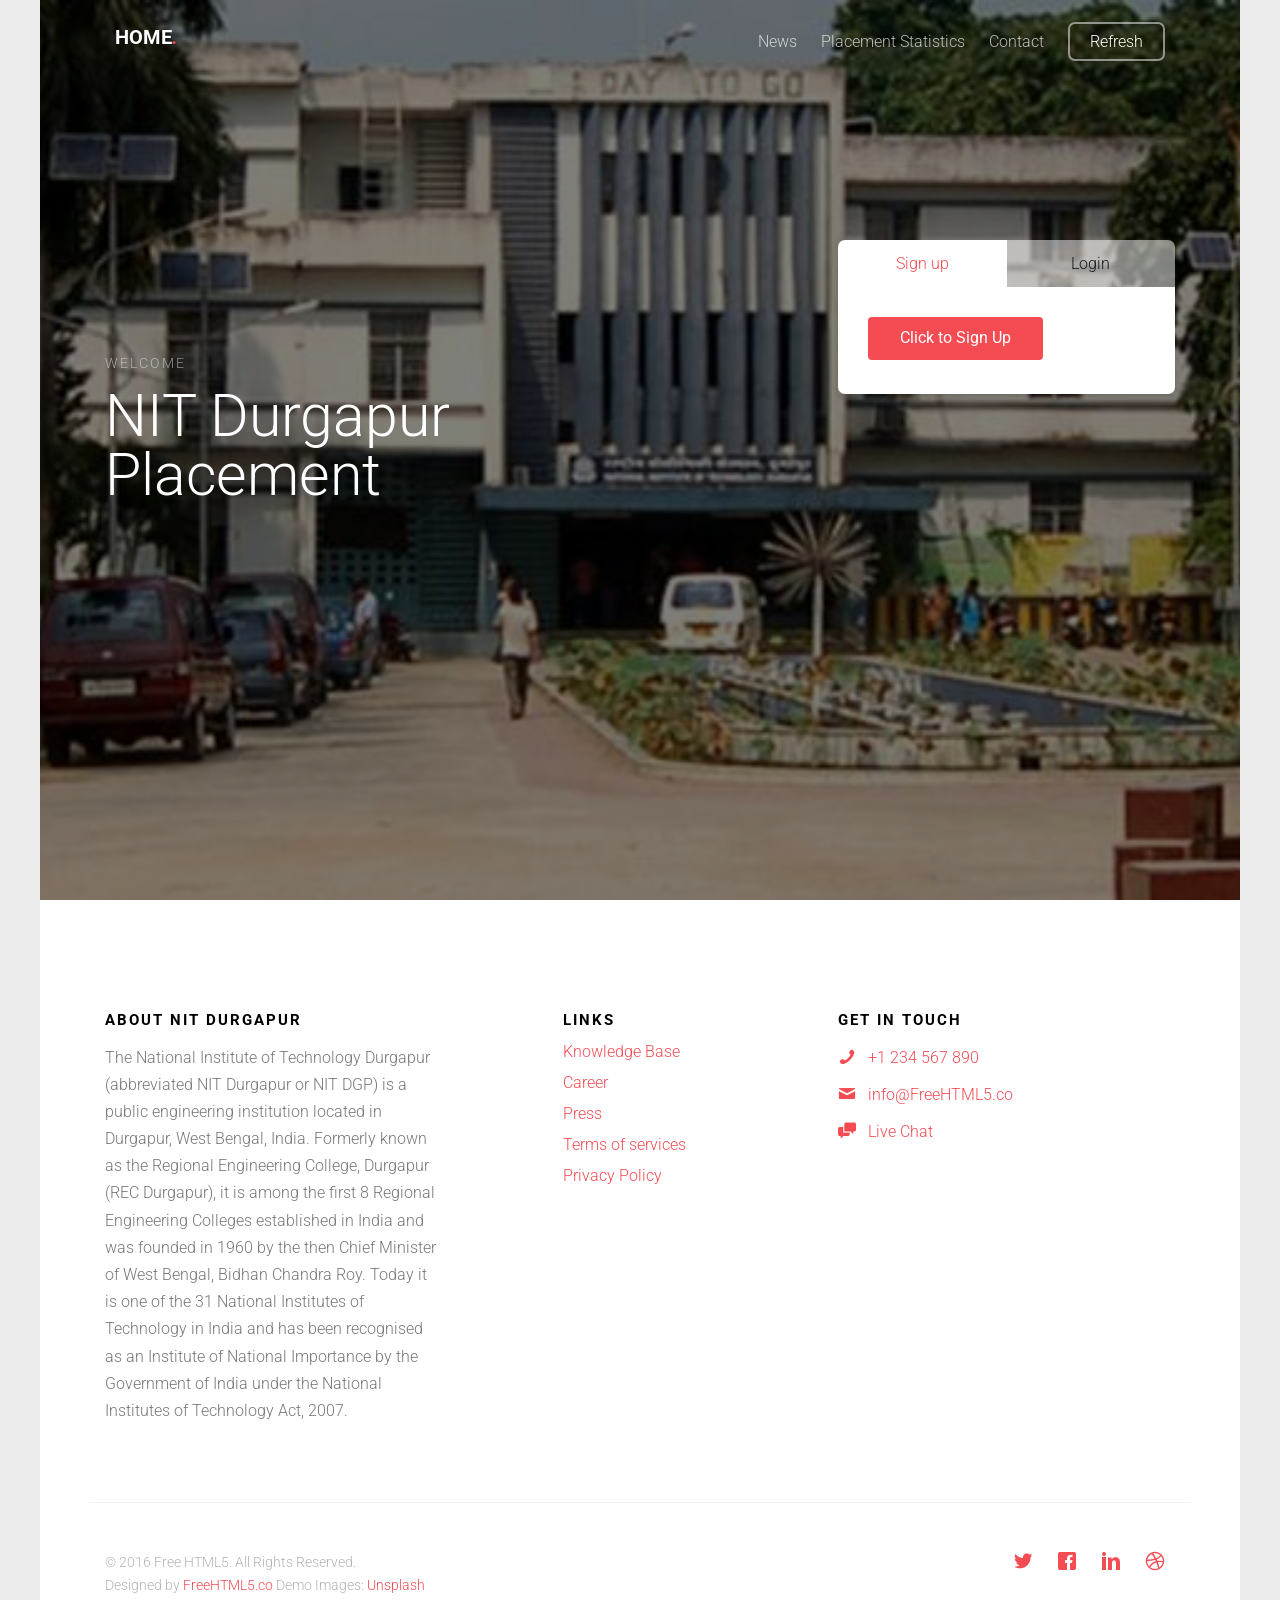
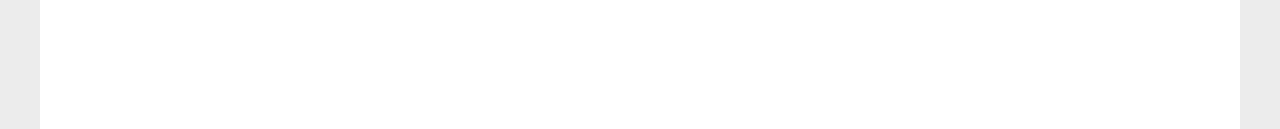
<file: web_project/splash/index.html>
<!DOCTYPE HTML>
<html>
	<head>
	<meta charset="utf-8">
	<meta http-equiv="X-UA-Compatible" content="IE=edge">
	<title>NIT DGP Placements</title>
	<meta name="viewport" content="width=device-width, initial-scale=1">
	<meta name="description" content="Free HTML5 Website Template by FreeHTML5.co" />
	<meta name="keywords" content="free website templates, free html5, free template, free bootstrap, free website template, html5, css3, mobile first, responsive" />
	<meta name="author" content="FreeHTML5.co" />
	<meta property="og:title" content=""/>
	<meta property="og:image" content=""/>
	<meta property="og:url" content=""/>
	<meta property="og:site_name" content=""/>
	<meta property="og:description" content=""/>
	<meta name="twitter:title" content="" />
	<meta name="twitter:image" content="" />
	<meta name="twitter:url" content="" />
	<meta name="twitter:card" content="" />

	<link href="https://fonts.googleapis.com/css?family=Roboto:300,400,700" rel="stylesheet">
	
	<!-- Animate.css -->
	<link rel="stylesheet" href="css/animate.css">
	<!-- Icomoon Icon Fonts-->
	<link rel="stylesheet" href="css/icomoon.css">
	<!-- Themify Icons-->
	<link rel="stylesheet" href="css/themify-icons.css">
	<!-- Bootstrap  -->
	<link rel="stylesheet" href="css/bootstrap.css">

	<!-- Magnific Popup -->
	<link rel="stylesheet" href="css/magnific-popup.css">

	<!-- Owl Carousel  -->
	<link rel="stylesheet" href="css/owl.carousel.min.css">
	<link rel="stylesheet" href="css/owl.theme.default.min.css">

	<!-- Theme style  -->
	<link rel="stylesheet" href="css/style.css">

	<!-- Modernizr JS -->
	<script src="js/modernizr-2.6.2.min.js"></script>
	<!-- FOR IE9 below -->
	<!--[if lt IE 9]>
	<script src="js/respond.min.js"></script>
	<![endif]-->

	</head>
	<body>
		
	<div class="gtco-loader"></div>
	
	<div id="page">

	
	<div class="page-inner">
	<nav class="gtco-nav" role="navigation">
		<div class="gtco-container">
			
			<div class="row">
				<div class="col-sm-4 col-xs-12">
					<div id="gtco-logo"><a href="index.html">Home<em>.</em></a></div>
				</div>
				<div class="col-xs-8 text-right menu-1">
					<ul>
						<li><a href="features.html">News</a></li>
						<li><a href="placement.html">Placement Statistics</a></li>
						<li><a href="contact.html">Contact</a></li>
						<li class="btn-cta"><a href="index.html"><span>Refresh</span></a></li>
					</ul>
				</div>
			</div>
			
		</div>
	</nav>
	
	<header id="gtco-header" class="gtco-cover" role="banner" style="background-image: url(images/img_1.jpg)">
		<div class="overlay"></div>
		<div class="gtco-container">
			<div class="row">
				<div class="col-md-12 col-md-offset-0 text-left">
					

					<div class="row row-mt-15em">
						<div class="col-md-7 mt-text animate-box" data-animate-effect="fadeInUp">
							<span class="intro-text-small">Welcome</span>
							<h1>NIT Durgapur Placement</h1>	
						</div>
						<div class="col-md-4 col-md-push-1 animate-box" data-animate-effect="fadeInRight">
							<div class="form-wrap">
								<div class="tab">
									<ul class="tab-menu">
										<li class="active gtco-first"><a href="#" data-tab="signup">Sign up</a></li>
										<li class="gtco-second"><a href="#" data-tab="login">Login</a></li>
									</ul>
									<div class="tab-content">
										<div class="tab-content-inner active" data-content="signup">
											<a href="createProfile.html" class="btn btn-primary" style="color:white">Click to Sign Up</a>	
										</div>

										<div class="tab-content-inner" data-content="login">
											<form action="php/login.php" method="post">
												<div class="row form-group">
													<div class="col-md-12">
														<label for="username">Registration Number</label>
														<input type="text" class="form-control" id="username" name="regno">
													</div>
												</div>
												<div class="row form-group">
													<div class="col-md-12">
														<label for="password">Password</label>
														<input type="password" class="form-control" id="password" name="pass">
													</div>
												</div>

												<div class="row form-group">
													<div class="col-md-12">
														<input type="submit" class="btn btn-primary" value="Login">
													</div>
												</div>
											</form>	
										</div>

									</div>
								</div>
							</div>
						</div>
					</div>
							
					
				</div>
			</div>
		</div>
	</header>
	<footer id="gtco-footer" role="contentinfo">
		<div class="gtco-container">
			<div class="row row-p	b-md">

				<div class="col-md-4">
					<div class="gtco-widget">
						<h3>About NIT Durgapur<span></span></h3>
						<p>The National Institute of Technology Durgapur (abbreviated NIT Durgapur or NIT DGP) is a public engineering institution located in Durgapur, West Bengal, India. Formerly known as the Regional Engineering College, Durgapur (REC Durgapur), it is among the first 8 Regional Engineering Colleges established in India and was founded in 1960 by the then Chief Minister of West Bengal, Bidhan Chandra Roy. Today it is one of the 31 National Institutes of Technology in India and has been recognised as an Institute of National Importance by the Government of India under the National Institutes of Technology Act, 2007.</p>
					</div>
				</div>

				<div class="col-md-4 col-md-push-1">
					<div class="gtco-widget">
						<h3>Links</h3>
						<ul class="gtco-footer-links">
							<li><a href="#">Knowledge Base</a></li>
							<li><a href="#">Career</a></li>
							<li><a href="#">Press</a></li>
							<li><a href="#">Terms of services</a></li>
							<li><a href="#">Privacy Policy</a></li>
						</ul>
					</div>
				</div>

				<div class="col-md-4">
					<div class="gtco-widget">
						<h3>Get In Touch</h3>
						<ul class="gtco-quick-contact">
							<li><a href="#"><i class="icon-phone"></i> +1 234 567 890</a></li>
							<li><a href="#"><i class="icon-mail2"></i> info@FreeHTML5.co</a></li>
							<li><a href="#"><i class="icon-chat"></i> Live Chat</a></li>
						</ul>
					</div>
				</div>

			</div>

			<div class="row copyright">
				<div class="col-md-12">
					<p class="pull-left">
						<small class="block">&copy; 2016 Free HTML5. All Rights Reserved.</small> 
						<small class="block">Designed by <a href="http://FreeHTML5.co/" target="_blank">FreeHTML5.co</a> Demo Images: <a href="http://unsplash.co/" target="_blank">Unsplash</a></small>
					</p>
					<p class="pull-right">
						<ul class="gtco-social-icons pull-right">
							<li><a href="#"><i class="icon-twitter"></i></a></li>
							<li><a href="#"><i class="icon-facebook"></i></a></li>
							<li><a href="#"><i class="icon-linkedin"></i></a></li>
							<li><a href="#"><i class="icon-dribbble"></i></a></li>
						</ul>
					</p>
				</div>
			</div>

		</div>
	</footer>
	</div>

	</div>

	<div class="gototop js-top">
		<a href="#" class="js-gotop"><i class="icon-arrow-up"></i></a>
	</div>
	
	<!-- jQuery -->
	<script src="js/jquery.min.js"></script>
	<!-- jQuery Easing -->
	<script src="js/jquery.easing.1.3.js"></script>
	<!-- Bootstrap -->
	<script src="js/bootstrap.min.js"></script>
	<!-- Waypoints -->
	<script src="js/jquery.waypoints.min.js"></script>
	<!-- Carousel -->
	<script src="js/owl.carousel.min.js"></script>
	<!-- countTo -->
	<script src="js/jquery.countTo.js"></script>
	<!-- Magnific Popup -->
	<script src="js/jquery.magnific-popup.min.js"></script>
	<script src="js/magnific-popup-options.js"></script>
	<!-- Main -->
	<script src="js/main.js"></script>

	</body>
</html>
</file>
<file: web_project/splash/css/icomoon.css>
@font-face {
  font-family: 'icomoon';
  src:  url('../fonts/icomoon/icomoon.eot?6iuir');
  src:  url('../fonts/icomoon/icomoon.eot?6iuir#iefix') format('embedded-opentype'),
    url('../fonts/icomoon/icomoon.ttf?6iuir') format('truetype'),
    url('../fonts/icomoon/icomoon.woff?6iuir') format('woff'),
    url('../fonts/icomoon/icomoon.svg?6iuir#icomoon') format('svg');
  font-weight: normal;
  font-style: normal;
}

[class^="icon-"], [class*=" icon-"] {
  /* use !important to prevent issues with browser extensions that change fonts */
  font-family: 'icomoon' !important;
  speak: none;
  font-style: normal;
  font-weight: normal;
  font-variant: normal;
  text-transform: none;
  line-height: 1;

  /* Better Font Rendering =========== */
  -webkit-font-smoothing: antialiased;
  -moz-osx-font-smoothing: grayscale;
}

.icon-eye:before {
  content: "\e000";
}
.icon-paper-clip:before {
  content: "\e001";
}
.icon-mail:before {
  content: "\e002";
}
.icon-toggle:before {
  content: "\e003";
}
.icon-layout:before {
  content: "\e004";
}
.icon-link:before {
  content: "\e005";
}
.icon-bell:before {
  content: "\e006";
}
.icon-lock:before {
  content: "\e007";
}
.icon-unlock:before {
  content: "\e008";
}
.icon-ribbon:before {
  content: "\e009";
}
.icon-image:before {
  content: "\e010";
}
.icon-signal:before {
  content: "\e011";
}
.icon-target:before {
  content: "\e012";
}
.icon-clipboard:before {
  content: "\e013";
}
.icon-clock:before {
  content: "\e014";
}
.icon-watch:before {
  content: "\e015";
}
.icon-air-play:before {
  content: "\e016";
}
.icon-camera:before {
  content: "\e017";
}
.icon-video:before {
  content: "\e018";
}
.icon-disc:before {
  content: "\e019";
}
.icon-printer:before {
  content: "\e020";
}
.icon-monitor:before {
  content: "\e021";
}
.icon-server:before {
  content: "\e022";
}
.icon-cog:before {
  content: "\e023";
}
.icon-heart:before {
  content: "\e024";
}
.icon-paragraph:before {
  content: "\e025";
}
.icon-align-justify:before {
  content: "\e026";
}
.icon-align-left:before {
  content: "\e027";
}
.icon-align-center:before {
  content: "\e028";
}
.icon-align-right:before {
  content: "\e029";
}
.icon-book:before {
  content: "\e030";
}
.icon-layers:before {
  content: "\e031";
}
.icon-stack:before {
  content: "\e032";
}
.icon-stack-2:before {
  content: "\e033";
}
.icon-paper:before {
  content: "\e034";
}
.icon-paper-stack:before {
  content: "\e035";
}
.icon-search:before {
  content: "\e036";
}
.icon-zoom-in:before {
  content: "\e037";
}
.icon-zoom-out:before {
  content: "\e038";
}
.icon-reply:before {
  content: "\e039";
}
.icon-circle-plus:before {
  content: "\e040";
}
.icon-circle-minus:before {
  content: "\e041";
}
.icon-circle-check:before {
  content: "\e042";
}
.icon-circle-cross:before {
  content: "\e043";
}
.icon-square-plus:before {
  content: "\e044";
}
.icon-square-minus:before {
  content: "\e045";
}
.icon-square-check:before {
  content: "\e046";
}
.icon-square-cross:before {
  content: "\e047";
}
.icon-microphone:before {
  content: "\e048";
}
.icon-record:before {
  content: "\e049";
}
.icon-skip-back:before {
  content: "\e050";
}
.icon-rewind:before {
  content: "\e051";
}
.icon-play:before {
  content: "\e052";
}
.icon-pause:before {
  content: "\e053";
}
.icon-stop:before {
  content: "\e054";
}
.icon-fast-forward:before {
  content: "\e055";
}
.icon-skip-forward:before {
  content: "\e056";
}
.icon-shuffle:before {
  content: "\e057";
}
.icon-repeat:before {
  content: "\e058";
}
.icon-folder:before {
  content: "\e059";
}
.icon-umbrella:before {
  content: "\e060";
}
.icon-moon:before {
  content: "\e061";
}
.icon-thermometer:before {
  content: "\e062";
}
.icon-drop:before {
  content: "\e063";
}
.icon-sun:before {
  content: "\e064";
}
.icon-cloud:before {
  content: "\e065";
}
.icon-cloud-upload:before {
  content: "\e066";
}
.icon-cloud-download:before {
  content: "\e067";
}
.icon-upload:before {
  content: "\e068";
}
.icon-download:before {
  content: "\e069";
}
.icon-location:before {
  content: "\e070";
}
.icon-location-2:before {
  content: "\e071";
}
.icon-map:before {
  content: "\e072";
}
.icon-battery:before {
  content: "\e073";
}
.icon-head:before {
  content: "\e074";
}
.icon-briefcase:before {
  content: "\e075";
}
.icon-speech-bubble:before {
  content: "\e076";
}
.icon-anchor:before {
  content: "\e077";
}
.icon-globe:before {
  content: "\e078";
}
.icon-box:before {
  content: "\e079";
}
.icon-reload:before {
  content: "\e080";
}
.icon-share:before {
  content: "\e081";
}
.icon-marquee:before {
  content: "\e082";
}
.icon-marquee-plus:before {
  content: "\e083";
}
.icon-marquee-minus:before {
  content: "\e084";
}
.icon-tag:before {
  content: "\e085";
}
.icon-power:before {
  content: "\e086";
}
.icon-command:before {
  content: "\e087";
}
.icon-alt:before {
  content: "\e088";
}
.icon-esc:before {
  content: "\e089";
}
.icon-bar-graph:before {
  content: "\e090";
}
.icon-bar-graph-2:before {
  content: "\e091";
}
.icon-pie-graph:before {
  content: "\e092";
}
.icon-star:before {
  content: "\e093";
}
.icon-arrow-left:before {
  content: "\e094";
}
.icon-arrow-right:before {
  content: "\e095";
}
.icon-arrow-up:before {
  content: "\e096";
}
.icon-arrow-down:before {
  content: "\e097";
}
.icon-volume:before {
  content: "\e098";
}
.icon-mute:before {
  content: "\e099";
}
.icon-content-right:before {
  content: "\e100";
}
.icon-content-left:before {
  content: "\e101";
}
.icon-grid:before {
  content: "\e102";
}
.icon-grid-2:before {
  content: "\e103";
}
.icon-columns:before {
  content: "\e104";
}
.icon-loader:before {
  content: "\e105";
}
.icon-bag:before {
  content: "\e106";
}
.icon-ban:before {
  content: "\e107";
}
.icon-flag:before {
  content: "\e108";
}
.icon-trash:before {
  content: "\e109";
}
.icon-expand:before {
  content: "\e110";
}
.icon-contract:before {
  content: "\e111";
}
.icon-maximize:before {
  content: "\e112";
}
.icon-minimize:before {
  content: "\e113";
}
.icon-plus:before {
  content: "\e114";
}
.icon-minus:before {
  content: "\e115";
}
.icon-check:before {
  content: "\e116";
}
.icon-cross:before {
  content: "\e117";
}
.icon-move:before {
  content: "\e118";
}
.icon-delete:before {
  content: "\e119";
}
.icon-menu:before {
  content: "\e120";
}
.icon-archive:before {
  content: "\e121";
}
.icon-inbox:before {
  content: "\e122";
}
.icon-outbox:before {
  content: "\e123";
}
.icon-file:before {
  content: "\e124";
}
.icon-file-add:before {
  content: "\e125";
}
.icon-file-subtract:before {
  content: "\e126";
}
.icon-help:before {
  content: "\e127";
}
.icon-open:before {
  content: "\e128";
}
.icon-ellipsis:before {
  content: "\e129";
}
.icon-add-to-list:before {
  content: "\e900";
}
.icon-classic-computer:before {
  content: "\e901";
}
.icon-controller-fast-backward:before {
  content: "\e902";
}
.icon-creative-commons-attribution:before {
  content: "\e903";
}
.icon-creative-commons-noderivs:before {
  content: "\e904";
}
.icon-creative-commons-noncommercial-eu:before {
  content: "\e905";
}
.icon-creative-commons-noncommercial-us:before {
  content: "\e906";
}
.icon-creative-commons-public-domain:before {
  content: "\e907";
}
.icon-creative-commons-remix:before {
  content: "\e908";
}
.icon-creative-commons-share:before {
  content: "\e909";
}
.icon-creative-commons-sharealike:before {
  content: "\e90a";
}
.icon-creative-commons:before {
  content: "\e90b";
}
.icon-document-landscape:before {
  content: "\e90c";
}
.icon-remove-user:before {
  content: "\e90d";
}
.icon-warning:before {
  content: "\e90e";
}
.icon-arrow-bold-down:before {
  content: "\e90f";
}
.icon-arrow-bold-left:before {
  content: "\e910";
}
.icon-arrow-bold-right:before {
  content: "\e911";
}
.icon-arrow-bold-up:before {
  content: "\e912";
}
.icon-arrow-down2:before {
  content: "\e913";
}
.icon-arrow-left2:before {
  content: "\e914";
}
.icon-arrow-long-down:before {
  content: "\e915";
}
.icon-arrow-long-left:before {
  content: "\e916";
}
.icon-arrow-long-right:before {
  content: "\e917";
}
.icon-arrow-long-up:before {
  content: "\e918";
}
.icon-arrow-right2:before {
  content: "\e919";
}
.icon-arrow-up2:before {
  content: "\e91a";
}
.icon-arrow-with-circle-down:before {
  content: "\e91b";
}
.icon-arrow-with-circle-left:before {
  content: "\e91c";
}
.icon-arrow-with-circle-right:before {
  content: "\e91d";
}
.icon-arrow-with-circle-up:before {
  content: "\e91e";
}
.icon-bookmark:before {
  content: "\e91f";
}
.icon-bookmarks:before {
  content: "\e920";
}
.icon-chevron-down:before {
  content: "\e921";
}
.icon-chevron-left:before {
  content: "\e922";
}
.icon-chevron-right:before {
  content: "\e923";
}
.icon-chevron-small-down:before {
  content: "\e924";
}
.icon-chevron-small-left:before {
  content: "\e925";
}
.icon-chevron-small-right:before {
  content: "\e926";
}
.icon-chevron-small-up:before {
  content: "\e927";
}
.icon-chevron-thin-down:before {
  content: "\e928";
}
.icon-chevron-thin-left:before {
  content: "\e929";
}
.icon-chevron-thin-right:before {
  content: "\e92a";
}
.icon-chevron-thin-up:before {
  content: "\e92b";
}
.icon-chevron-up:before {
  content: "\e92c";
}
.icon-chevron-with-circle-down:before {
  content: "\e92d";
}
.icon-chevron-with-circle-left:before {
  content: "\e92e";
}
.icon-chevron-with-circle-right:before {
  content: "\e92f";
}
.icon-chevron-with-circle-up:before {
  content: "\e930";
}
.icon-cloud2:before {
  content: "\e931";
}
.icon-controller-fast-forward:before {
  content: "\e932";
}
.icon-controller-jump-to-start:before {
  content: "\e933";
}
.icon-controller-next:before {
  content: "\e934";
}
.icon-controller-paus:before {
  content: "\e935";
}
.icon-controller-play:before {
  content: "\e936";
}
.icon-controller-record:before {
  content: "\e937";
}
.icon-controller-stop:before {
  content: "\e938";
}
.icon-controller-volume:before {
  content: "\e939";
}
.icon-dot-single:before {
  content: "\e93a";
}
.icon-dots-three-horizontal:before {
  content: "\e93b";
}
.icon-dots-three-vertical:before {
  content: "\e93c";
}
.icon-dots-two-horizontal:before {
  content: "\e93d";
}
.icon-dots-two-vertical:before {
  content: "\e93e";
}
.icon-download2:before {
  content: "\e93f";
}
.icon-emoji-flirt:before {
  content: "\e940";
}
.icon-flow-branch:before {
  content: "\e941";
}
.icon-flow-cascade:before {
  content: "\e942";
}
.icon-flow-line:before {
  content: "\e943";
}
.icon-flow-parallel:before {
  content: "\e944";
}
.icon-flow-tree:before {
  content: "\e945";
}
.icon-install:before {
  content: "\e946";
}
.icon-layers2:before {
  content: "\e947";
}
.icon-open-book:before {
  content: "\e948";
}
.icon-resize-100:before {
  content: "\e949";
}
.icon-resize-full-screen:before {
  content: "\e94a";
}
.icon-save:before {
  content: "\e94b";
}
.icon-select-arrows:before {
  content: "\e94c";
}
.icon-sound-mute:before {
  content: "\e94d";
}
.icon-sound:before {
  content: "\e94e";
}
.icon-trash2:before {
  content: "\e94f";
}
.icon-triangle-down:before {
  content: "\e950";
}
.icon-triangle-left:before {
  content: "\e951";
}
.icon-triangle-right:before {
  content: "\e952";
}
.icon-triangle-up:before {
  content: "\e953";
}
.icon-uninstall:before {
  content: "\e954";
}
.icon-upload-to-cloud:before {
  content: "\e955";
}
.icon-upload2:before {
  content: "\e956";
}
.icon-add-user:before {
  content: "\e957";
}
.icon-address:before {
  content: "\e958";
}
.icon-adjust:before {
  content: "\e959";
}
.icon-air:before {
  content: "\e95a";
}
.icon-aircraft-landing:before {
  content: "\e95b";
}
.icon-aircraft-take-off:before {
  content: "\e95c";
}
.icon-aircraft:before {
  content: "\e95d";
}
.icon-align-bottom:before {
  content: "\e95e";
}
.icon-align-horizontal-middle:before {
  content: "\e95f";
}
.icon-align-left2:before {
  content: "\e960";
}
.icon-align-right2:before {
  content: "\e961";
}
.icon-align-top:before {
  content: "\e962";
}
.icon-align-vertical-middle:before {
  content: "\e963";
}
.icon-archive2:before {
  content: "\e964";
}
.icon-area-graph:before {
  content: "\e965";
}
.icon-attachment:before {
  content: "\e966";
}
.icon-awareness-ribbon:before {
  content: "\e967";
}
.icon-back-in-time:before {
  content: "\e968";
}
.icon-back:before {
  content: "\e969";
}
.icon-bar-graph2:before {
  content: "\e96a";
}
.icon-battery2:before {
  content: "\e96b";
}
.icon-beamed-note:before {
  content: "\e96c";
}
.icon-bell2:before {
  content: "\e96d";
}
.icon-blackboard:before {
  content: "\e96e";
}
.icon-block:before {
  content: "\e96f";
}
.icon-book2:before {
  content: "\e970";
}
.icon-bowl:before {
  content: "\e971";
}
.icon-box2:before {
  content: "\e972";
}
.icon-briefcase2:before {
  content: "\e973";
}
.icon-browser:before {
  content: "\e974";
}
.icon-brush:before {
  content: "\e975";
}
.icon-bucket:before {
  content: "\e976";
}
.icon-cake:before {
  content: "\e977";
}
.icon-calculator:before {
  content: "\e978";
}
.icon-calendar:before {
  content: "\e979";
}
.icon-camera2:before {
  content: "\e97a";
}
.icon-ccw:before {
  content: "\e97b";
}
.icon-chat:before {
  content: "\e97c";
}
.icon-check2:before {
  content: "\e97d";
}
.icon-circle-with-cross:before {
  content: "\e97e";
}
.icon-circle-with-minus:before {
  content: "\e97f";
}
.icon-circle-with-plus:before {
  content: "\e980";
}
.icon-circle:before {
  content: "\e981";
}
.icon-circular-graph:before {
  content: "\e982";
}
.icon-clapperboard:before {
  content: "\e983";
}
.icon-clipboard2:before {
  content: "\e984";
}
.icon-clock2:before {
  content: "\e985";
}
.icon-code:before {
  content: "\e986";
}
.icon-cog2:before {
  content: "\e987";
}
.icon-colours:before {
  content: "\e988";
}
.icon-compass:before {
  content: "\e989";
}
.icon-copy:before {
  content: "\e98a";
}
.icon-credit-card:before {
  content: "\e98b";
}
.icon-credit:before {
  content: "\e98c";
}
.icon-cross2:before {
  content: "\e98d";
}
.icon-cup:before {
  content: "\e98e";
}
.icon-cw:before {
  content: "\e98f";
}
.icon-cycle:before {
  content: "\e990";
}
.icon-database:before {
  content: "\e991";
}
.icon-dial-pad:before {
  content: "\e992";
}
.icon-direction:before {
  content: "\e993";
}
.icon-document:before {
  content: "\e994";
}
.icon-documents:before {
  content: "\e995";
}
.icon-drink:before {
  content: "\e996";
}
.icon-drive:before {
  content: "\e997";
}
.icon-drop2:before {
  content: "\e998";
}
.icon-edit:before {
  content: "\e999";
}
.icon-email:before {
  content: "\e99a";
}
.icon-emoji-happy:before {
  content: "\e99b";
}
.icon-emoji-neutral:before {
  content: "\e99c";
}
.icon-emoji-sad:before {
  content: "\e99d";
}
.icon-erase:before {
  content: "\e99e";
}
.icon-eraser:before {
  content: "\e99f";
}
.icon-export:before {
  content: "\e9a0";
}
.icon-eye2:before {
  content: "\e9a1";
}
.icon-feather:before {
  content: "\e9a2";
}
.icon-flag2:before {
  content: "\e9a3";
}
.icon-flash:before {
  content: "\e9a4";
}
.icon-flashlight:before {
  content: "\e9a5";
}
.icon-flat-brush:before {
  content: "\e9a6";
}
.icon-folder-images:before {
  content: "\e9a7";
}
.icon-folder-music:before {
  content: "\e9a8";
}
.icon-folder-video:before {
  content: "\e9a9";
}
.icon-folder2:before {
  content: "\e9aa";
}
.icon-forward:before {
  content: "\e9ab";
}
.icon-funnel:before {
  content: "\e9ac";
}
.icon-game-controller:before {
  content: "\e9ad";
}
.icon-gauge:before {
  content: "\e9ae";
}
.icon-globe2:before {
  content: "\e9af";
}
.icon-graduation-cap:before {
  content: "\e9b0";
}
.icon-grid2:before {
  content: "\e9b1";
}
.icon-hair-cross:before {
  content: "\e9b2";
}
.icon-hand:before {
  content: "\e9b3";
}
.icon-heart-outlined:before {
  content: "\e9b4";
}
.icon-heart2:before {
  content: "\e9b5";
}
.icon-help-with-circle:before {
  content: "\e9b6";
}
.icon-help2:before {
  content: "\e9b7";
}
.icon-home:before {
  content: "\e9b8";
}
.icon-hour-glass:before {
  content: "\e9b9";
}
.icon-image-inverted:before {
  content: "\e9ba";
}
.icon-image2:before {
  content: "\e9bb";
}
.icon-images:before {
  content: "\e9bc";
}
.icon-inbox2:before {
  content: "\e9bd";
}
.icon-infinity:before {
  content: "\e9be";
}
.icon-info-with-circle:before {
  content: "\e9bf";
}
.icon-info:before {
  content: "\e9c0";
}
.icon-key:before {
  content: "\e9c1";
}
.icon-keyboard:before {
  content: "\e9c2";
}
.icon-lab-flask:before {
  content: "\e9c3";
}
.icon-landline:before {
  content: "\e9c4";
}
.icon-language:before {
  content: "\e9c5";
}
.icon-laptop:before {
  content: "\e9c6";
}
.icon-leaf:before {
  content: "\e9c7";
}
.icon-level-down:before {
  content: "\e9c8";
}
.icon-level-up:before {
  content: "\e9c9";
}
.icon-lifebuoy:before {
  content: "\e9ca";
}
.icon-light-bulb:before {
  content: "\e9cb";
}
.icon-light-down:before {
  content: "\e9cc";
}
.icon-light-up:before {
  content: "\e9cd";
}
.icon-line-graph:before {
  content: "\e9ce";
}
.icon-link2:before {
  content: "\e9cf";
}
.icon-list:before {
  content: "\e9d0";
}
.icon-location-pin:before {
  content: "\e9d1";
}
.icon-location2:before {
  content: "\e9d2";
}
.icon-lock-open:before {
  content: "\e9d3";
}
.icon-lock2:before {
  content: "\e9d4";
}
.icon-log-out:before {
  content: "\e9d5";
}
.icon-login:before {
  content: "\e9d6";
}
.icon-loop:before {
  content: "\e9d7";
}
.icon-magnet:before {
  content: "\e9d8";
}
.icon-magnifying-glass:before {
  content: "\e9d9";
}
.icon-mail2:before {
  content: "\e9da";
}
.icon-man:before {
  content: "\e9db";
}
.icon-map2:before {
  content: "\e9dc";
}
.icon-mask:before {
  content: "\e9dd";
}
.icon-medal:before {
  content: "\e9de";
}
.icon-megaphone:before {
  content: "\e9df";
}
.icon-menu2:before {
  content: "\e9e0";
}
.icon-message:before {
  content: "\e9e1";
}
.icon-mic:before {
  content: "\e9e2";
}
.icon-minus2:before {
  content: "\e9e3";
}
.icon-mobile:before {
  content: "\e9e4";
}
.icon-modern-mic:before {
  content: "\e9e5";
}
.icon-moon2:before {
  content: "\e9e6";
}
.icon-mouse:before {
  content: "\e9e7";
}
.icon-music:before {
  content: "\e9e8";
}
.icon-network:before {
  content: "\e9e9";
}
.icon-new-message:before {
  content: "\e9ea";
}
.icon-new:before {
  content: "\e9eb";
}
.icon-news:before {
  content: "\e9ec";
}
.icon-note:before {
  content: "\e9ed";
}
.icon-notification:before {
  content: "\e9ee";
}
.icon-old-mobile:before {
  content: "\e9ef";
}
.icon-old-phone:before {
  content: "\e9f0";
}
.icon-palette:before {
  content: "\e9f1";
}
.icon-paper-plane:before {
  content: "\e9f2";
}
.icon-pencil:before {
  content: "\e9f3";
}
.icon-phone:before {
  content: "\e9f4";
}
.icon-pie-chart:before {
  content: "\e9f5";
}
.icon-pin:before {
  content: "\e9f6";
}
.icon-plus2:before {
  content: "\e9f7";
}
.icon-popup:before {
  content: "\e9f8";
}
.icon-power-plug:before {
  content: "\e9f9";
}
.icon-price-ribbon:before {
  content: "\e9fa";
}
.icon-price-tag:before {
  content: "\e9fb";
}
.icon-print:before {
  content: "\e9fc";
}
.icon-progress-empty:before {
  content: "\e9fd";
}
.icon-progress-full:before {
  content: "\e9fe";
}
.icon-progress-one:before {
  content: "\e9ff";
}
.icon-progress-two:before {
  content: "\ea00";
}
.icon-publish:before {
  content: "\ea01";
}
.icon-quote:before {
  content: "\ea02";
}
.icon-radio:before {
  content: "\ea03";
}
.icon-reply-all:before {
  content: "\ea04";
}
.icon-reply2:before {
  content: "\ea05";
}
.icon-retweet:before {
  content: "\ea06";
}
.icon-rocket:before {
  content: "\ea07";
}
.icon-round-brush:before {
  content: "\ea08";
}
.icon-rss:before {
  content: "\ea09";
}
.icon-ruler:before {
  content: "\ea0a";
}
.icon-scissors:before {
  content: "\ea0b";
}
.icon-share-alternitive:before {
  content: "\ea0c";
}
.icon-share2:before {
  content: "\ea0d";
}
.icon-shareable:before {
  content: "\ea0e";
}
.icon-shield:before {
  content: "\ea0f";
}
.icon-shop:before {
  content: "\ea10";
}
.icon-shopping-bag:before {
  content: "\ea11";
}
.icon-shopping-basket:before {
  content: "\ea12";
}
.icon-shopping-cart:before {
  content: "\ea13";
}
.icon-shuffle2:before {
  content: "\ea14";
}
.icon-signal2:before {
  content: "\ea15";
}
.icon-sound-mix:before {
  content: "\ea16";
}
.icon-sports-club:before {
  content: "\ea17";
}
.icon-spreadsheet:before {
  content: "\ea18";
}
.icon-squared-cross:before {
  content: "\ea19";
}
.icon-squared-minus:before {
  content: "\ea1a";
}
.icon-squared-plus:before {
  content: "\ea1b";
}
.icon-star-outlined:before {
  content: "\ea1c";
}
.icon-star2:before {
  content: "\ea1d";
}
.icon-stopwatch:before {
  content: "\ea1e";
}
.icon-suitcase:before {
  content: "\ea1f";
}
.icon-swap:before {
  content: "\ea20";
}
.icon-sweden:before {
  content: "\ea21";
}
.icon-switch:before {
  content: "\ea22";
}
.icon-tablet:before {
  content: "\ea23";
}
.icon-tag2:before {
  content: "\ea24";
}
.icon-text-document-inverted:before {
  content: "\ea25";
}
.icon-text-document:before {
  content: "\ea26";
}
.icon-text:before {
  content: "\ea27";
}
.icon-thermometer2:before {
  content: "\ea28";
}
.icon-thumbs-down:before {
  content: "\ea29";
}
.icon-thumbs-up:before {
  content: "\ea2a";
}
.icon-thunder-cloud:before {
  content: "\ea2b";
}
.icon-ticket:before {
  content: "\ea2c";
}
.icon-time-slot:before {
  content: "\ea2d";
}
.icon-tools:before {
  content: "\ea2e";
}
.icon-traffic-cone:before {
  content: "\ea2f";
}
.icon-tree:before {
  content: "\ea30";
}
.icon-trophy:before {
  content: "\ea31";
}
.icon-tv:before {
  content: "\ea32";
}
.icon-typing:before {
  content: "\ea33";
}
.icon-unread:before {
  content: "\ea34";
}
.icon-untag:before {
  content: "\ea35";
}
.icon-user:before {
  content: "\ea36";
}
.icon-users:before {
  content: "\ea37";
}
.icon-v-card:before {
  content: "\ea38";
}
.icon-video2:before {
  content: "\ea39";
}
.icon-vinyl:before {
  content: "\ea3a";
}
.icon-voicemail:before {
  content: "\ea3b";
}
.icon-wallet:before {
  content: "\ea3c";
}
.icon-water:before {
  content: "\ea3d";
}
.icon-px-with-circle:before {
  content: "\ea3e";
}
.icon-px:before {
  content: "\ea3f";
}
.icon-basecamp:before {
  content: "\ea40";
}
.icon-behance:before {
  content: "\ea41";
}
.icon-creative-cloud:before {
  content: "\ea42";
}
.icon-dropbox:before {
  content: "\ea43";
}
.icon-evernote:before {
  content: "\ea44";
}
.icon-flattr:before {
  content: "\ea45";
}
.icon-foursquare:before {
  content: "\ea46";
}
.icon-google-drive:before {
  content: "\ea47";
}
.icon-google-hangouts:before {
  content: "\ea48";
}
.icon-grooveshark:before {
  content: "\ea49";
}
.icon-icloud:before {
  content: "\ea4a";
}
.icon-mixi:before {
  content: "\ea4b";
}
.icon-onedrive:before {
  content: "\ea4c";
}
.icon-paypal:before {
  content: "\ea4d";
}
.icon-picasa:before {
  content: "\ea4e";
}
.icon-qq:before {
  content: "\ea4f";
}
.icon-rdio-with-circle:before {
  content: "\ea50";
}
.icon-renren:before {
  content: "\ea51";
}
.icon-scribd:before {
  content: "\ea52";
}
.icon-sina-weibo:before {
  content: "\ea53";
}
.icon-skype-with-circle:before {
  content: "\ea54";
}
.icon-skype:before {
  content: "\ea55";
}
.icon-slideshare:before {
  content: "\ea56";
}
.icon-smashing:before {
  content: "\ea57";
}
.icon-soundcloud:before {
  content: "\ea58";
}
.icon-spotify-with-circle:before {
  content: "\ea59";
}
.icon-spotify:before {
  content: "\ea5a";
}
.icon-swarm:before {
  content: "\ea5b";
}
.icon-vine-with-circle:before {
  content: "\ea5c";
}
.icon-vine:before {
  content: "\ea5d";
}
.icon-vk-alternitive:before {
  content: "\ea5e";
}
.icon-vk-with-circle:before {
  content: "\ea5f";
}
.icon-vk:before {
  content: "\ea60";
}
.icon-xing-with-circle:before {
  content: "\ea61";
}
.icon-xing:before {
  content: "\ea62";
}
.icon-yelp:before {
  content: "\ea63";
}
.icon-dribbble-with-circle:before {
  content: "\ea64";
}
.icon-dribbble:before {
  content: "\ea65";
}
.icon-facebook-with-circle:before {
  content: "\ea66";
}
.icon-facebook:before {
  content: "\ea67";
}
.icon-flickr-with-circle:before {
  content: "\ea68";
}
.icon-flickr:before {
  content: "\ea69";
}
.icon-github-with-circle:before {
  content: "\ea6a";
}
.icon-github:before {
  content: "\ea6b";
}
.icon-google-with-circle:before {
  content: "\ea6c";
}
.icon-google:before {
  content: "\ea6d";
}
.icon-instagram-with-circle:before {
  content: "\ea6e";
}
.icon-instagram:before {
  content: "\ea6f";
}
.icon-lastfm-with-circle:before {
  content: "\ea70";
}
.icon-lastfm:before {
  content: "\ea71";
}
.icon-linkedin-with-circle:before {
  content: "\ea72";
}
.icon-linkedin:before {
  content: "\ea73";
}
.icon-pinterest-with-circle:before {
  content: "\ea74";
}
.icon-pinterest:before {
  content: "\ea75";
}
.icon-rdio:before {
  content: "\ea76";
}
.icon-stumbleupon-with-circle:before {
  content: "\ea77";
}
.icon-stumbleupon:before {
  content: "\ea78";
}
.icon-tumblr-with-circle:before {
  content: "\ea79";
}
.icon-tumblr:before {
  content: "\ea7a";
}
.icon-twitter-with-circle:before {
  content: "\ea7b";
}
.icon-twitter:before {
  content: "\ea7c";
}
.icon-vimeo-with-circle:before {
  content: "\ea7d";
}
.icon-vimeo:before {
  content: "\ea7e";
}
.icon-youtube-with-circle:before {
  content: "\ea7f";
}
.icon-youtube:before {
  content: "\ea80";
}
</file>
<file: web_project/splash/css/themify-icons.css>
@font-face {
	font-family: 'themify';
	src:url('../fonts/themify-icons/themify.eot?-fvbane');
	src:url('../fonts/themify-icons/themify.eot?#iefix-fvbane') format('embedded-opentype'),
		url('../fonts/themify-icons/themify.woff?-fvbane') format('woff'),
		url('../fonts/themify-icons/themify.ttf?-fvbane') format('truetype'),
		url('../fonts/themify-icons/themify.svg?-fvbane#themify') format('svg');
	font-weight: normal;
	font-style: normal;
}

[class^="ti-"], [class*=" ti-"] {
	font-family: 'themify';
	speak: none;
	font-style: normal;
	font-weight: normal;
	font-variant: normal;
	text-transform: none;
	line-height: 1;

	/* Better Font Rendering =========== */
	-webkit-font-smoothing: antialiased;
	-moz-osx-font-smoothing: grayscale;
}

.ti-wand:before {
	content: "\e600";
}
.ti-volume:before {
	content: "\e601";
}
.ti-user:before {
	content: "\e602";
}
.ti-unlock:before {
	content: "\e603";
}
.ti-unlink:before {
	content: "\e604";
}
.ti-trash:before {
	content: "\e605";
}
.ti-thought:before {
	content: "\e606";
}
.ti-target:before {
	content: "\e607";
}
.ti-tag:before {
	content: "\e608";
}
.ti-tablet:before {
	content: "\e609";
}
.ti-star:before {
	content: "\e60a";
}
.ti-spray:before {
	content: "\e60b";
}
.ti-signal:before {
	content: "\e60c";
}
.ti-shopping-cart:before {
	content: "\e60d";
}
.ti-shopping-cart-full:before {
	content: "\e60e";
}
.ti-settings:before {
	content: "\e60f";
}
.ti-search:before {
	content: "\e610";
}
.ti-zoom-in:before {
	content: "\e611";
}
.ti-zoom-out:before {
	content: "\e612";
}
.ti-cut:before {
	content: "\e613";
}
.ti-ruler:before {
	content: "\e614";
}
.ti-ruler-pencil:before {
	content: "\e615";
}
.ti-ruler-alt:before {
	content: "\e616";
}
.ti-bookmark:before {
	content: "\e617";
}
.ti-bookmark-alt:before {
	content: "\e618";
}
.ti-reload:before {
	content: "\e619";
}
.ti-plus:before {
	content: "\e61a";
}
.ti-pin:before {
	content: "\e61b";
}
.ti-pencil:before {
	content: "\e61c";
}
.ti-pencil-alt:before {
	content: "\e61d";
}
.ti-paint-roller:before {
	content: "\e61e";
}
.ti-paint-bucket:before {
	content: "\e61f";
}
.ti-na:before {
	content: "\e620";
}
.ti-mobile:before {
	content: "\e621";
}
.ti-minus:before {
	content: "\e622";
}
.ti-medall:before {
	content: "\e623";
}
.ti-medall-alt:before {
	content: "\e624";
}
.ti-marker:before {
	content: "\e625";
}
.ti-marker-alt:before {
	content: "\e626";
}
.ti-arrow-up:before {
	content: "\e627";
}
.ti-arrow-right:before {
	content: "\e628";
}
.ti-arrow-left:before {
	content: "\e629";
}
.ti-arrow-down:before {
	content: "\e62a";
}
.ti-lock:before {
	content: "\e62b";
}
.ti-location-arrow:before {
	content: "\e62c";
}
.ti-link:before {
	content: "\e62d";
}
.ti-layout:before {
	content: "\e62e";
}
.ti-layers:before {
	content: "\e62f";
}
.ti-layers-alt:before {
	content: "\e630";
}
.ti-key:before {
	content: "\e631";
}
.ti-import:before {
	content: "\e632";
}
.ti-image:before {
	content: "\e633";
}
.ti-heart:before {
	content: "\e634";
}
.ti-heart-broken:before {
	content: "\e635";
}
.ti-hand-stop:before {
	content: "\e636";
}
.ti-hand-open:before {
	content: "\e637";
}
.ti-hand-drag:before {
	content: "\e638";
}
.ti-folder:before {
	content: "\e639";
}
.ti-flag:before {
	content: "\e63a";
}
.ti-flag-alt:before {
	content: "\e63b";
}
.ti-flag-alt-2:before {
	content: "\e63c";
}
.ti-eye:before {
	content: "\e63d";
}
.ti-export:before {
	content: "\e63e";
}
.ti-exchange-vertical:before {
	content: "\e63f";
}
.ti-desktop:before {
	content: "\e640";
}
.ti-cup:before {
	content: "\e641";
}
.ti-crown:before {
	content: "\e642";
}
.ti-comments:before {
	content: "\e643";
}
.ti-comment:before {
	content: "\e644";
}
.ti-comment-alt:before {
	content: "\e645";
}
.ti-close:before {
	content: "\e646";
}
.ti-clip:before {
	content: "\e647";
}
.ti-angle-up:before {
	content: "\e648";
}
.ti-angle-right:before {
	content: "\e649";
}
.ti-angle-left:before {
	content: "\e64a";
}
.ti-angle-down:before {
	content: "\e64b";
}
.ti-check:before {
	content: "\e64c";
}
.ti-check-box:before {
	content: "\e64d";
}
.ti-camera:before {
	content: "\e64e";
}
.ti-announcement:before {
	content: "\e64f";
}
.ti-brush:before {
	content: "\e650";
}
.ti-briefcase:before {
	content: "\e651";
}
.ti-bolt:before {
	content: "\e652";
}
.ti-bolt-alt:before {
	content: "\e653";
}
.ti-blackboard:before {
	content: "\e654";
}
.ti-bag:before {
	content: "\e655";
}
.ti-move:before {
	content: "\e656";
}
.ti-arrows-vertical:before {
	content: "\e657";
}
.ti-arrows-horizontal:before {
	content: "\e658";
}
.ti-fullscreen:before {
	content: "\e659";
}
.ti-arrow-top-right:before {
	content: "\e65a";
}
.ti-arrow-top-left:before {
	content: "\e65b";
}
.ti-arrow-circle-up:before {
	content: "\e65c";
}
.ti-arrow-circle-right:before {
	content: "\e65d";
}
.ti-arrow-circle-left:before {
	content: "\e65e";
}
.ti-arrow-circle-down:before {
	content: "\e65f";
}
.ti-angle-double-up:before {
	content: "\e660";
}
.ti-angle-double-right:before {
	content: "\e661";
}
.ti-angle-double-left:before {
	content: "\e662";
}
.ti-angle-double-down:before {
	content: "\e663";
}
.ti-zip:before {
	content: "\e664";
}
.ti-world:before {
	content: "\e665";
}
.ti-wheelchair:before {
	content: "\e666";
}
.ti-view-list:before {
	content: "\e667";
}
.ti-view-list-alt:before {
	content: "\e668";
}
.ti-view-grid:before {
	content: "\e669";
}
.ti-uppercase:before {
	content: "\e66a";
}
.ti-upload:before {
	content: "\e66b";
}
.ti-underline:before {
	content: "\e66c";
}
.ti-truck:before {
	content: "\e66d";
}
.ti-timer:before {
	content: "\e66e";
}
.ti-ticket:before {
	content: "\e66f";
}
.ti-thumb-up:before {
	content: "\e670";
}
.ti-thumb-down:before {
	content: "\e671";
}
.ti-text:before {
	content: "\e672";
}
.ti-stats-up:before {
	content: "\e673";
}
.ti-stats-down:before {
	content: "\e674";
}
.ti-split-v:before {
	content: "\e675";
}
.ti-split-h:before {
	content: "\e676";
}
.ti-smallcap:before {
	content: "\e677";
}
.ti-shine:before {
	content: "\e678";
}
.ti-shift-right:before {
	content: "\e679";
}
.ti-shift-left:before {
	content: "\e67a";
}
.ti-shield:before {
	content: "\e67b";
}
.ti-notepad:before {
	content: "\e67c";
}
.ti-server:before {
	content: "\e67d";
}
.ti-quote-right:before {
	content: "\e67e";
}
.ti-quote-left:before {
	content: "\e67f";
}
.ti-pulse:before {
	content: "\e680";
}
.ti-printer:before {
	content: "\e681";
}
.ti-power-off:before {
	content: "\e682";
}
.ti-plug:before {
	content: "\e683";
}
.ti-pie-chart:before {
	content: "\e684";
}
.ti-paragraph:before {
	content: "\e685";
}
.ti-panel:before {
	content: "\e686";
}
.ti-package:before {
	content: "\e687";
}
.ti-music:before {
	content: "\e688";
}
.ti-music-alt:before {
	content: "\e689";
}
.ti-mouse:before {
	content: "\e68a";
}
.ti-mouse-alt:before {
	content: "\e68b";
}
.ti-money:before {
	content: "\e68c";
}
.ti-microphone:before {
	content: "\e68d";
}
.ti-menu:before {
	content: "\e68e";
}
.ti-menu-alt:before {
	content: "\e68f";
}
.ti-map:before {
	content: "\e690";
}
.ti-map-alt:before {
	content: "\e691";
}
.ti-loop:before {
	content: "\e692";
}
.ti-location-pin:before {
	content: "\e693";
}
.ti-list:before {
	content: "\e694";
}
.ti-light-bulb:before {
	content: "\e695";
}
.ti-Italic:before {
	content: "\e696";
}
.ti-info:before {
	content: "\e697";
}
.ti-infinite:before {
	content: "\e698";
}
.ti-id-badge:before {
	content: "\e699";
}
.ti-hummer:before {
	content: "\e69a";
}
.ti-home:before {
	content: "\e69b";
}
.ti-help:before {
	content: "\e69c";
}
.ti-headphone:before {
	content: "\e69d";
}
.ti-harddrives:before {
	content: "\e69e";
}
.ti-harddrive:before {
	content: "\e69f";
}
.ti-gift:before {
	content: "\e6a0";
}
.ti-game:before {
	content: "\e6a1";
}
.ti-filter:before {
	content: "\e6a2";
}
.ti-files:before {
	content: "\e6a3";
}
.ti-file:before {
	content: "\e6a4";
}
.ti-eraser:before {
	content: "\e6a5";
}
.ti-envelope:before {
	content: "\e6a6";
}
.ti-download:before {
	content: "\e6a7";
}
.ti-direction:before {
	content: "\e6a8";
}
.ti-direction-alt:before {
	content: "\e6a9";
}
.ti-dashboard:before {
	content: "\e6aa";
}
.ti-control-stop:before {
	content: "\e6ab";
}
.ti-control-shuffle:before {
	content: "\e6ac";
}
.ti-control-play:before {
	content: "\e6ad";
}
.ti-control-pause:before {
	content: "\e6ae";
}
.ti-control-forward:before {
	content: "\e6af";
}
.ti-control-backward:before {
	content: "\e6b0";
}
.ti-cloud:before {
	content: "\e6b1";
}
.ti-cloud-up:before {
	content: "\e6b2";
}
.ti-cloud-down:before {
	content: "\e6b3";
}
.ti-clipboard:before {
	content: "\e6b4";
}
.ti-car:before {
	content: "\e6b5";
}
.ti-calendar:before {
	content: "\e6b6";
}
.ti-book:before {
	content: "\e6b7";
}
.ti-bell:before {
	content: "\e6b8";
}
.ti-basketball:before {
	content: "\e6b9";
}
.ti-bar-chart:before {
	content: "\e6ba";
}
.ti-bar-chart-alt:before {
	content: "\e6bb";
}
.ti-back-right:before {
	content: "\e6bc";
}
.ti-back-left:before {
	content: "\e6bd";
}
.ti-arrows-corner:before {
	content: "\e6be";
}
.ti-archive:before {
	content: "\e6bf";
}
.ti-anchor:before {
	content: "\e6c0";
}
.ti-align-right:before {
	content: "\e6c1";
}
.ti-align-left:before {
	content: "\e6c2";
}
.ti-align-justify:before {
	content: "\e6c3";
}
.ti-align-center:before {
	content: "\e6c4";
}
.ti-alert:before {
	content: "\e6c5";
}
.ti-alarm-clock:before {
	content: "\e6c6";
}
.ti-agenda:before {
	content: "\e6c7";
}
.ti-write:before {
	content: "\e6c8";
}
.ti-window:before {
	content: "\e6c9";
}
.ti-widgetized:before {
	content: "\e6ca";
}
.ti-widget:before {
	content: "\e6cb";
}
.ti-widget-alt:before {
	content: "\e6cc";
}
.ti-wallet:before {
	content: "\e6cd";
}
.ti-video-clapper:before {
	content: "\e6ce";
}
.ti-video-camera:before {
	content: "\e6cf";
}
.ti-vector:before {
	content: "\e6d0";
}
.ti-themify-logo:before {
	content: "\e6d1";
}
.ti-themify-favicon:before {
	content: "\e6d2";
}
.ti-themify-favicon-alt:before {
	content: "\e6d3";
}
.ti-support:before {
	content: "\e6d4";
}
.ti-stamp:before {
	content: "\e6d5";
}
.ti-split-v-alt:before {
	content: "\e6d6";
}
.ti-slice:before {
	content: "\e6d7";
}
.ti-shortcode:before {
	content: "\e6d8";
}
.ti-shift-right-alt:before {
	content: "\e6d9";
}
.ti-shift-left-alt:before {
	content: "\e6da";
}
.ti-ruler-alt-2:before {
	content: "\e6db";
}
.ti-receipt:before {
	content: "\e6dc";
}
.ti-pin2:before {
	content: "\e6dd";
}
.ti-pin-alt:before {
	content: "\e6de";
}
.ti-pencil-alt2:before {
	content: "\e6df";
}
.ti-palette:before {
	content: "\e6e0";
}
.ti-more:before {
	content: "\e6e1";
}
.ti-more-alt:before {
	content: "\e6e2";
}
.ti-microphone-alt:before {
	content: "\e6e3";
}
.ti-magnet:before {
	content: "\e6e4";
}
.ti-line-double:before {
	content: "\e6e5";
}
.ti-line-dotted:before {
	content: "\e6e6";
}
.ti-line-dashed:before {
	content: "\e6e7";
}
.ti-layout-width-full:before {
	content: "\e6e8";
}
.ti-layout-width-default:before {
	content: "\e6e9";
}
.ti-layout-width-default-alt:before {
	content: "\e6ea";
}
.ti-layout-tab:before {
	content: "\e6eb";
}
.ti-layout-tab-window:before {
	content: "\e6ec";
}
.ti-layout-tab-v:before {
	content: "\e6ed";
}
.ti-layout-tab-min:before {
	content: "\e6ee";
}
.ti-layout-slider:before {
	content: "\e6ef";
}
.ti-layout-slider-alt:before {
	content: "\e6f0";
}
.ti-layout-sidebar-right:before {
	content: "\e6f1";
}
.ti-layout-sidebar-none:before {
	content: "\e6f2";
}
.ti-layout-sidebar-left:before {
	content: "\e6f3";
}
.ti-layout-placeholder:before {
	content: "\e6f4";
}
.ti-layout-menu:before {
	content: "\e6f5";
}
.ti-layout-menu-v:before {
	content: "\e6f6";
}
.ti-layout-menu-separated:before {
	content: "\e6f7";
}
.ti-layout-menu-full:before {
	content: "\e6f8";
}
.ti-layout-media-right-alt:before {
	content: "\e6f9";
}
.ti-layout-media-right:before {
	content: "\e6fa";
}
.ti-layout-media-overlay:before {
	content: "\e6fb";
}
.ti-layout-media-overlay-alt:before {
	content: "\e6fc";
}
.ti-layout-media-overlay-alt-2:before {
	content: "\e6fd";
}
.ti-layout-media-left-alt:before {
	content: "\e6fe";
}
.ti-layout-media-left:before {
	content: "\e6ff";
}
.ti-layout-media-center-alt:before {
	content: "\e700";
}
.ti-layout-media-center:before {
	content: "\e701";
}
.ti-layout-list-thumb:before {
	content: "\e702";
}
.ti-layout-list-thumb-alt:before {
	content: "\e703";
}
.ti-layout-list-post:before {
	content: "\e704";
}
.ti-layout-list-large-image:before {
	content: "\e705";
}
.ti-layout-line-solid:before {
	content: "\e706";
}
.ti-layout-grid4:before {
	content: "\e707";
}
.ti-layout-grid3:before {
	content: "\e708";
}
.ti-layout-grid2:before {
	content: "\e709";
}
.ti-layout-grid2-thumb:before {
	content: "\e70a";
}
.ti-layout-cta-right:before {
	content: "\e70b";
}
.ti-layout-cta-left:before {
	content: "\e70c";
}
.ti-layout-cta-center:before {
	content: "\e70d";
}
.ti-layout-cta-btn-right:before {
	content: "\e70e";
}
.ti-layout-cta-btn-left:before {
	content: "\e70f";
}
.ti-layout-column4:before {
	content: "\e710";
}
.ti-layout-column3:before {
	content: "\e711";
}
.ti-layout-column2:before {
	content: "\e712";
}
.ti-layout-accordion-separated:before {
	content: "\e713";
}
.ti-layout-accordion-merged:before {
	content: "\e714";
}
.ti-layout-accordion-list:before {
	content: "\e715";
}
.ti-ink-pen:before {
	content: "\e716";
}
.ti-info-alt:before {
	content: "\e717";
}
.ti-help-alt:before {
	content: "\e718";
}
.ti-headphone-alt:before {
	content: "\e719";
}
.ti-hand-point-up:before {
	content: "\e71a";
}
.ti-hand-point-right:before {
	content: "\e71b";
}
.ti-hand-point-left:before {
	content: "\e71c";
}
.ti-hand-point-down:before {
	content: "\e71d";
}
.ti-gallery:before {
	content: "\e71e";
}
.ti-face-smile:before {
	content: "\e71f";
}
.ti-face-sad:before {
	content: "\e720";
}
.ti-credit-card:before {
	content: "\e721";
}
.ti-control-skip-forward:before {
	content: "\e722";
}
.ti-control-skip-backward:before {
	content: "\e723";
}
.ti-control-record:before {
	content: "\e724";
}
.ti-control-eject:before {
	content: "\e725";
}
.ti-comments-smiley:before {
	content: "\e726";
}
.ti-brush-alt:before {
	content: "\e727";
}
.ti-youtube:before {
	content: "\e728";
}
.ti-vimeo:before {
	content: "\e729";
}
.ti-twitter:before {
	content: "\e72a";
}
.ti-time:before {
	content: "\e72b";
}
.ti-tumblr:before {
	content: "\e72c";
}
.ti-skype:before {
	content: "\e72d";
}
.ti-share:before {
	content: "\e72e";
}
.ti-share-alt:before {
	content: "\e72f";
}
.ti-rocket:before {
	content: "\e730";
}
.ti-pinterest:before {
	content: "\e731";
}
.ti-new-window:before {
	content: "\e732";
}
.ti-microsoft:before {
	content: "\e733";
}
.ti-list-ol:before {
	content: "\e734";
}
.ti-linkedin:before {
	content: "\e735";
}
.ti-layout-sidebar-2:before {
	content: "\e736";
}
.ti-layout-grid4-alt:before {
	content: "\e737";
}
.ti-layout-grid3-alt:before {
	content: "\e738";
}
.ti-layout-grid2-alt:before {
	content: "\e739";
}
.ti-layout-column4-alt:before {
	content: "\e73a";
}
.ti-layout-column3-alt:before {
	content: "\e73b";
}
.ti-layout-column2-alt:before {
	content: "\e73c";
}
.ti-instagram:before {
	content: "\e73d";
}
.ti-google:before {
	content: "\e73e";
}
.ti-github:before {
	content: "\e73f";
}
.ti-flickr:before {
	content: "\e740";
}
.ti-facebook:before {
	content: "\e741";
}
.ti-dropbox:before {
	content: "\e742";
}
.ti-dribbble:before {
	content: "\e743";
}
.ti-apple:before {
	content: "\e744";
}
.ti-android:before {
	content: "\e745";
}
.ti-save:before {
	content: "\e746";
}
.ti-save-alt:before {
	content: "\e747";
}
.ti-yahoo:before {
	content: "\e748";
}
.ti-wordpress:before {
	content: "\e749";
}
.ti-vimeo-alt:before {
	content: "\e74a";
}
.ti-twitter-alt:before {
	content: "\e74b";
}
.ti-tumblr-alt:before {
	content: "\e74c";
}
.ti-trello:before {
	content: "\e74d";
}
.ti-stack-overflow:before {
	content: "\e74e";
}
.ti-soundcloud:before {
	content: "\e74f";
}
.ti-sharethis:before {
	content: "\e750";
}
.ti-sharethis-alt:before {
	content: "\e751";
}
.ti-reddit:before {
	content: "\e752";
}
.ti-pinterest-alt:before {
	content: "\e753";
}
.ti-microsoft-alt:before {
	content: "\e754";
}
.ti-linux:before {
	content: "\e755";
}
.ti-jsfiddle:before {
	content: "\e756";
}
.ti-joomla:before {
	content: "\e757";
}
.ti-html5:before {
	content: "\e758";
}
.ti-flickr-alt:before {
	content: "\e759";
}
.ti-email:before {
	content: "\e75a";
}
.ti-drupal:before {
	content: "\e75b";
}
.ti-dropbox-alt:before {
	content: "\e75c";
}
.ti-css3:before {
	content: "\e75d";
}
.ti-rss:before {
	content: "\e75e";
}
.ti-rss-alt:before {
	content: "\e75f";
}
</file>
<file: web_project/splash/css/style.css>
@font-face {
  font-family: 'icomoon';
  src: url("../fonts/icomoon/icomoon.eot?srf3rx");
  src: url("../fonts/icomoon/icomoon.eot?srf3rx#iefix") format("embedded-opentype"), url("../fonts/icomoon/icomoon.ttf?srf3rx") format("truetype"), url("../fonts/icomoon/icomoon.woff?srf3rx") format("woff"), url("../fonts/icomoon/icomoon.svg?srf3rx#icomoon") format("svg");
  font-weight: normal;
  font-style: normal;
}
/* =======================================================
*
* 	Template Style 
*
* ======================================================= */
body {
  font-family: "Roboto", Arial, sans-serif;
  font-weight: 300;
  font-size: 16px;
  line-height: 1.7;
  color: #777;
  background: #ececec;
}

#page {
  position: relative;
  overflow-x: hidden;
  width: 100%;
  height: 100%;
  -webkit-transition: 0.5s;
  -o-transition: 0.5s;
  transition: 0.5s;
}
#page .page-inner {
  max-width: 1200px;
  background: #fff;
  margin: 0 auto;
  overflow-x: hidden;
}
.offcanvas #page {
  overflow: hidden;
  position: absolute;
}
.offcanvas #page:after {
  -webkit-transition: 2s;
  -o-transition: 2s;
  transition: 2s;
  position: absolute;
  top: 0;
  right: 0;
  bottom: 0;
  left: 0;
  z-index: 101;
  background: rgba(0, 0, 0, 0.7);
  content: "";
}

a {
  color: #f54c53;
  -webkit-transition: 0.5s;
  -o-transition: 0.5s;
  transition: 0.5s;
}
a:hover, a:active, a:focus {
  color: #f54c53;
  outline: none;
  text-decoration: none;
}

p {
  margin-bottom: 20px;
}

h1, h2, h3, h4, h5, h6, figure {
  color: #000;
  font-family: "Roboto", Arial, sans-serif;
  font-weight: 400;
  margin: 0 0 20px 0;
}

::-webkit-selection {
  color: #fff;
  background: #f54c53;
}

::-moz-selection {
  color: #fff;
  background: #f54c53;
}

::selection {
  color: #fff;
  background: #f54c53;
}

.gtco-container {
  max-width: 1100px;
  position: relative;
  margin: 0 auto;
  padding-left: 15px;
  padding-right: 15px;
}

.gtco-nav {
  position: absolute;
  top: 0;
  left: 0;
  margin: 0;
  padding: 0;
  width: 100%;
  padding: 20px 0;
  z-index: 1001;
}
@media screen and (max-width: 768px) {
  .gtco-nav {
    padding: 20px 0;
  }
}
.gtco-nav #gtco-logo {
  font-size: 20px;
  margin: 0;
  padding: 0;
  text-transform: uppercase;
  font-weight: bold;
}
.gtco-nav #gtco-logo em {
  color: #f54c53;
}
.gtco-nav a {
  padding: 5px 10px;
  color: #fff;
}
@media screen and (max-width: 768px) {
  .gtco-nav .menu-1, .gtco-nav .menu-2 {
    display: none;
  }
}
.gtco-nav ul {
  padding: 0;
  margin: 2px 0 0 0;
}
.gtco-nav ul li {
  padding: 0;
  margin: 0;
  list-style: none;
  display: inline;
}
.gtco-nav ul li a {
  font-size: 16px;
  padding: 30px 10px;
  color: rgba(255, 255, 255, 0.7);
  -webkit-transition: 0.3s;
  -o-transition: 0.3s;
  transition: 0.3s;
}
.gtco-nav ul li a:hover, .gtco-nav ul li a:focus, .gtco-nav ul li a:active {
  color: white;
}
.gtco-nav ul li.has-dropdown {
  position: relative;
}
.gtco-nav ul li.has-dropdown .dropdown {
  width: 130px;
  -webkit-box-shadow: 0px 4px 5px 0px rgba(0, 0, 0, 0.15);
  -moz-box-shadow: 0px 4px 5px 0px rgba(0, 0, 0, 0.15);
  box-shadow: 0px 4px 5px 0px rgba(0, 0, 0, 0.15);
  z-index: 1002;
  visibility: hidden;
  opacity: 0;
  position: absolute;
  top: 40px;
  left: 0;
  text-align: left;
  background: #fff;
  padding: 20px;
  -webkit-border-radius: 4px;
  -moz-border-radius: 4px;
  -ms-border-radius: 4px;
  border-radius: 4px;
  -webkit-transition: 0s;
  -o-transition: 0s;
  transition: 0s;
}
.gtco-nav ul li.has-dropdown .dropdown:before {
  bottom: 100%;
  left: 40px;
  border: solid transparent;
  content: " ";
  height: 0;
  width: 0;
  position: absolute;
  pointer-events: none;
  border-bottom-color: #fff;
  border-width: 8px;
  margin-left: -8px;
}
.gtco-nav ul li.has-dropdown .dropdown li {
  display: block;
  margin-bottom: 7px;
}
.gtco-nav ul li.has-dropdown .dropdown li:last-child {
  margin-bottom: 0;
}
.gtco-nav ul li.has-dropdown .dropdown li a {
  padding: 2px 0;
  display: block;
  color: #999999;
  line-height: 1.2;
  text-transform: none;
  font-size: 15px;
}
.gtco-nav ul li.has-dropdown .dropdown li a:hover {
  color: #f54c53;
}
.gtco-nav ul li.has-dropdown .dropdown li.active > a {
  color: #000 !important;
}
.gtco-nav ul li.has-dropdown:hover a, .gtco-nav ul li.has-dropdown:focus a {
  color: #fff;
}
.gtco-nav ul li.btn-cta a {
  color: #f54c53;
}
.gtco-nav ul li.btn-cta a span {
  border: 2px solid rgba(255, 255, 255, 0.5);
  padding: 4px 20px;
  color: #fff;
  display: -moz-inline-stack;
  display: inline-block;
  zoom: 1;
  *display: inline;
  -webkit-transition: 0.3s;
  -o-transition: 0.3s;
  transition: 0.3s;
  -webkit-border-radius: 7px;
  -moz-border-radius: 7px;
  -ms-border-radius: 7px;
  border-radius: 7px;
}
.gtco-nav ul li.btn-cta a:hover span {
  background: #fff;
  color: #f54c53;
}
.gtco-nav ul li.active > a {
  color: #fff !important;
}

#gtco-header {
  background: #fdd035;
}
@media screen and (max-width: 768px) {
  #gtco-header.gtco-cover {
    height: inherit !important;
    padding: 3em 0 !important;
  }
}
@media screen and (max-width: 480px) {
  #gtco-header .text-left {
    text-align: center !important;
  }
}
@media screen and (max-width: 480px) {
  #gtco-header .btn {
    display: block;
    width: 100%;
  }
}
#gtco-header .mt-text {
  margin-top: 7em;
  margin-bottom: 3em;
}
@media screen and (max-width: 768px) {
  #gtco-header .mt-text {
    margin-top: 0;
  }
}
#gtco-header .intro-text-small {
  font-size: 14px;
  text-transform: uppercase;
  color: rgba(255, 255, 255, 0.5);
  letter-spacing: .15em;
  display: block;
  margin-bottom: 10px;
}
#gtco-header h1, #gtco-header h2 {
  margin: 0;
  padding: 0;
  color: white;
}
#gtco-header h1 {
  margin-bottom: 0px;
  font-size: 59px;
  line-height: 1;
  font-weight: 300;
}
@media screen and (max-width: 768px) {
  #gtco-header h1 {
    font-size: 34px;
    line-height: 1.2;
    margin-bottom: 10px;
  }
}
#gtco-header h2 {
  font-weight: 300;
  font-size: 22px;
  line-height: 1.5;
  margin-bottom: 30px;
}
#gtco-header .form-wrap {
  position: relative;
  width: 100%;
  -webkit-box-shadow: 0px 2px 5px 0px rgba(0, 0, 0, 0.15);
  -moz-box-shadow: 0px 2px 5px 0px rgba(0, 0, 0, 0.15);
  box-shadow: 0px 2px 5px 0px rgba(0, 0, 0, 0.15);
}
#gtco-header .form-wrap .tab-menu {
  padding: 0 !important;
  margin: 0 0 -10px 0 !important;
  width: 100%;
  float: left;
  z-index: 12;
  position: relative;
}
#gtco-header .form-wrap .tab-menu li {
  padding: 0;
  margin: 0;
  list-style: none;
  display: inline;
  float: left;
  width: 50%;
  text-align: center;
}
#gtco-header .form-wrap .tab-menu li a {
  padding: 10px 20px 20px 20px;
  float: left;
  width: 100%;
  display: block;
  background: rgba(255, 255, 255, 0.5);
  color: #1a1a1a;
}
#gtco-header .form-wrap .tab-menu li a:hover {
  color: #1a1a1a;
}
#gtco-header .form-wrap .tab-menu li.active a {
  display: block;
  padding: 10px 20px 20px 20px;
  background: #fff;
  color: #f54c53;
}
#gtco-header .form-wrap .tab-menu li.gtco-first a {
  border-top-left-radius: 7px;
}
#gtco-header .form-wrap .tab-menu li.gtco-second a {
  border-top-right-radius: 7px;
}
#gtco-header .form-wrap .tab-content {
  z-index: 10;
  position: relative;
  clear: both;
  background: #fff;
  padding: 30px;
  border-bottom-left-radius: 7px;
  border-bottom-right-radius: 7px;
}
#gtco-header .form-wrap .tab-content .tab-content-inner {
  display: none;
}
#gtco-header .form-wrap .tab-content .tab-content-inner.active {
  display: block;
}

#gtco-header,
#gtco-counter,
.gtco-bg {
  background-size: cover;
  background-position: top center;
  background-repeat: no-repeat;
  position: relative;
}

.gtco-bg {
  background-position: center center;
  width: 100%;
  float: left;
  position: relative;
}

.gtco-video {
  height: 450px;
  overflow: hidden;
  margin-bottom: 30px;
  -webkit-border-radius: 7px;
  -moz-border-radius: 7px;
  -ms-border-radius: 7px;
  border-radius: 7px;
}
.gtco-video.gtco-video-sm {
  height: 250px;
}
.gtco-video a {
  z-index: 1001;
  position: absolute;
  top: 50%;
  left: 50%;
  margin-top: -45px;
  margin-left: -45px;
  width: 90px;
  height: 90px;
  display: table;
  text-align: center;
  background: #fff;
  -webkit-box-shadow: 0px 14px 30px -15px rgba(0, 0, 0, 0.75);
  -moz-box-shadow: 0px 14px 30px -15px rgba(0, 0, 0, 0.75);
  box-shadow: 0px 14px 30px -15px rgba(0, 0, 0, 0.75);
  -webkit-border-radius: 50%;
  -moz-border-radius: 50%;
  -ms-border-radius: 50%;
  border-radius: 50%;
}
.gtco-video a i {
  text-align: center;
  display: table-cell;
  vertical-align: middle;
  font-size: 40px;
}
.gtco-video .overlay {
  position: absolute;
  top: 0;
  left: 0;
  right: 0;
  bottom: 0;
  background: rgba(0, 0, 0, 0.5);
  -webkit-transition: 0.5s;
  -o-transition: 0.5s;
  transition: 0.5s;
}
.gtco-video:hover .overlay {
  background: rgba(0, 0, 0, 0.7);
}
.gtco-video:hover a {
  position: relative;
  -webkit-transform: scale(1.2);
  -moz-transform: scale(1.2);
  -ms-transform: scale(1.2);
  -o-transform: scale(1.2);
  transform: scale(1.2);
}

.gtco-cover {
  height: 900px;
  background-size: cover;
  background-position: center center;
  background-repeat: no-repeat;
  position: relative;
  float: left;
  width: 100%;
}
.gtco-cover a {
  color: #f54c53;
}
.gtco-cover a:hover {
  color: white;
}
.gtco-cover .overlay {
  z-index: 1;
  position: absolute;
  bottom: 0;
  top: 0;
  left: 0;
  right: 0;
  background: rgba(0, 0, 0, 0.5);
}
.gtco-cover > .gtco-container {
  position: relative;
  z-index: 10;
}
@media screen and (max-width: 768px) {
  .gtco-cover {
    height: 600px;
  }
}
.gtco-cover .display-t,
.gtco-cover .display-tc {
  height: 900px;
  display: table;
  width: 100%;
}
@media screen and (max-width: 768px) {
  .gtco-cover .display-t,
  .gtco-cover .display-tc {
    height: 600px;
  }
}
.gtco-cover.gtco-cover-sm {
  height: 600px;
}
@media screen and (max-width: 768px) {
  .gtco-cover.gtco-cover-sm {
    height: 400px;
  }
}
.gtco-cover.gtco-cover-sm .display-t,
.gtco-cover.gtco-cover-sm .display-tc {
  height: 600px;
  display: table;
  width: 100%;
}
@media screen and (max-width: 768px) {
  .gtco-cover.gtco-cover-sm .display-t,
  .gtco-cover.gtco-cover-sm .display-tc {
    height: 400px;
  }
}
.gtco-cover.gtco-cover-xs {
  height: 500px;
}
@media screen and (max-width: 768px) {
  .gtco-cover.gtco-cover-xs {
    height: inherit !important;
    padding: 3em 0;
  }
}
.gtco-cover.gtco-cover-xs .display-t,
.gtco-cover.gtco-cover-xs .display-tc {
  height: 500px;
  display: table;
  width: 100%;
}
@media screen and (max-width: 768px) {
  .gtco-cover.gtco-cover-xs .display-t,
  .gtco-cover.gtco-cover-xs .display-tc {
    padding: 3em 0;
    height: inherit !important;
  }
}

.gtco-staff {
  text-align: center;
  margin-bottom: 7em;
  float: left;
  width: 100%;
}
@media screen and (max-width: 768px) {
  .gtco-staff {
    margin-bottom: 3em;
  }
}
.gtco-staff img {
  width: 100px;
  margin-bottom: 20px;
  -webkit-border-radius: 50%;
  -moz-border-radius: 50%;
  -ms-border-radius: 50%;
  border-radius: 50%;
}
.gtco-staff h3 {
  font-size: 24px;
  margin-bottom: 5px;
}
.gtco-staff p {
  margin-bottom: 30px;
}
.gtco-staff .role {
  color: #bfbfbf;
  margin-bottom: 30px;
  font-weight: normal;
  display: block;
}

.gtco-social-icons {
  margin: 0;
  padding: 0;
}
.gtco-social-icons li {
  margin: 0;
  padding: 0;
  list-style: none;
  display: -moz-inline-stack;
  display: inline-block;
  zoom: 1;
  *display: inline;
}
.gtco-social-icons li a {
  display: -moz-inline-stack;
  display: inline-block;
  zoom: 1;
  *display: inline;
  color: #f54c53;
  padding-left: 10px;
  padding-right: 10px;
}
.gtco-social-icons li a i {
  font-size: 20px;
}

.gtco-contact-info {
  margin-bottom: 30px;
  float: left;
  width: 100%;
  position: relative;
}
.gtco-contact-info ul {
  padding: 0;
  margin: 0;
}
.gtco-contact-info ul li {
  padding: 0 0 0 50px;
  margin: 0 0 30px 0;
  list-style: none;
  position: relative;
}
.gtco-contact-info ul li:before {
  color: #cccccc;
  position: absolute;
  left: 0;
  top: .05em;
  font-family: 'icomoon';
  speak: none;
  font-style: normal;
  font-weight: normal;
  font-variant: normal;
  text-transform: none;
  line-height: 1;
  /* Better Font Rendering =========== */
  -webkit-font-smoothing: antialiased;
  -moz-osx-font-smoothing: grayscale;
}
.gtco-contact-info ul li.address:before {
  font-size: 30px;
  content: "\e9d1";
}
.gtco-contact-info ul li.phone:before {
  font-size: 23px;
  content: "\e9f4";
}
.gtco-contact-info ul li.email:before {
  font-size: 23px;
  content: "\e9da";
}
.gtco-contact-info ul li.url:before {
  font-size: 23px;
  content: "\e9af";
}

form label {
  font-weight: normal !important;
}

#gtco-header .display-tc,
#gtco-counter .display-tc,
.gtco-cover .display-tc {
  display: table-cell !important;
  vertical-align: middle;
}
#gtco-header .display-tc .intro-text-small,
#gtco-counter .display-tc .intro-text-small,
.gtco-cover .display-tc .intro-text-small {
  font-size: 14px;
  text-transform: uppercase;
  color: rgba(255, 255, 255, 0.5);
  letter-spacing: .15em;
  display: block;
  margin-bottom: 10px;
}
#gtco-header .display-tc h1, #gtco-header .display-tc h2,
#gtco-counter .display-tc h1,
#gtco-counter .display-tc h2,
.gtco-cover .display-tc h1,
.gtco-cover .display-tc h2 {
  margin: 0;
  padding: 0;
  color: white;
}
#gtco-header .display-tc h1,
#gtco-counter .display-tc h1,
.gtco-cover .display-tc h1 {
  margin-bottom: 0px;
  font-size: 59px;
  line-height: 1;
  font-weight: 300;
}
@media screen and (max-width: 768px) {
  #gtco-header .display-tc h1,
  #gtco-counter .display-tc h1,
  .gtco-cover .display-tc h1 {
    font-size: 34px;
    line-height: 1.2;
    margin-bottom: 10px;
  }
}
#gtco-header .display-tc h2,
#gtco-counter .display-tc h2,
.gtco-cover .display-tc h2 {
  font-weight: 300;
  font-size: 22px;
  line-height: 1.5;
  margin-bottom: 30px;
}

#gtco-counter {
  text-align: center;
}
#gtco-counter .counter {
  font-size: 50px;
  margin-bottom: 10px;
  color: #f54c53;
  font-weight: 100;
  display: block;
}
#gtco-counter .counter-label {
  margin-bottom: 0;
  text-transform: uppercase;
  color: rgba(0, 0, 0, 0.5);
  letter-spacing: .1em;
}
@media screen and (max-width: 768px) {
  #gtco-counter .feature-center {
    margin-bottom: 50px;
  }
}
#gtco-counter .icon {
  width: 70px;
  height: 70px;
  text-align: center;
  margin-bottom: 20px;
  background: none !important;
  border: none !important;
}
#gtco-counter .icon i {
  height: 70px;
}
#gtco-counter .icon i:before {
  color: #cccccc;
  display: block;
  text-align: center;
  margin-left: 3px;
}

#gtco-features,
#gtco-features-2,
#gtco-products,
#gtco-services,
#gtco-subscribe,
#gtco-footer,
.gtco-section {
  padding: 7em 0;
  clear: both;
  position: relative;
}
@media screen and (max-width: 768px) {
  #gtco-features,
  #gtco-features-2,
  #gtco-products,
  #gtco-services,
  #gtco-subscribe,
  #gtco-footer,
  .gtco-section {
    padding: 2em 0;
  }
}
#gtco-features.border-bottom,
#gtco-features-2.border-bottom,
#gtco-products.border-bottom,
#gtco-services.border-bottom,
#gtco-subscribe.border-bottom,
#gtco-footer.border-bottom,
.gtco-section.border-bottom {
  border-bottom: 1px solid #e6e6e6;
}

#gtco-features-2 {
  background: #efefef;
  position: relative;
  float: left;
  width: 100%;
}

.feature-center {
  text-align: center;
  padding-left: 10px;
  padding-right: 10px;
  float: left;
  width: 100%;
  margin-bottom: 40px;
}
@media screen and (max-width: 768px) {
  .feature-center {
    margin-bottom: 50px;
  }
}
.feature-center .icon {
  width: 90px;
  height: 90px;
  display: table;
  text-align: center;
  margin: 0 auto 20px auto;
  -webkit-border-radius: 50%;
  -moz-border-radius: 50%;
  -ms-border-radius: 50%;
  border-radius: 50%;
}
.feature-center .icon i {
  display: table-cell;
  vertical-align: middle;
  height: 90px;
  font-size: 40px;
  line-height: 40px;
  color: #cccccc;
}
.feature-center p, .feature-center h3 {
  margin-bottom: 30px;
}
.feature-center h3 {
  font-size: 20px;
  margin-bottom: 20px;
  color: #f54c53;
  position: relative;
}

.feature-left {
  float: left;
  width: 100%;
  margin-bottom: 30px;
  position: relative;
}
.feature-left .icon {
  float: left;
  text-align: center;
  width: 15%;
}
.feature-left .icon i {
  display: table-cell;
  vertical-align: middle;
  font-size: 40px;
  color: #f54c53;
}
.feature-left .feature-copy {
  float: right;
  width: 80%;
}
.feature-left .feature-copy h3 {
  font-size: 18px;
  color: #1a1a1a;
  margin-bottom: 10px;
}

.gtco-heading {
  margin-bottom: 5em;
}
.gtco-heading.gtco-heading-sm {
  margin-bottom: 2em;
}
.gtco-heading h2 {
  font-size: 36px;
  margin-bottom: 10px;
  line-height: 1.5;
  font-weight: 300;
  color: #000;
  position: relative;
}
@media screen and (max-width: 768px) {
  .gtco-heading h2 {
    font-size: 26px;
  }
}
.gtco-heading p {
  font-size: 20px;
  line-height: 1.5;
  color: gray;
}

#gtco-products {
  background: #008ee0;
}
#gtco-products .item img {
  -webkit-border-radius: 7px;
  -moz-border-radius: 7px;
  -ms-border-radius: 7px;
  border-radius: 7px;
}
#gtco-products .gtco-heading h2 {
  color: #fff;
}
#gtco-products .gtco-heading p {
  color: rgba(255, 255, 255, 0.8);
}

#gtco-subscribe {
  background: #0098EF;
}
#gtco-subscribe .form-control {
  background: transparent;
  color: #fff;
  font-size: 16px !important;
  width: 100%;
  border: 2px solid rgba(255, 255, 255, 0.2) !important;
  -webkit-transition: 0.5s;
  -o-transition: 0.5s;
  transition: 0.5s;
}
#gtco-subscribe .form-control:focus {
  background: transparent;
  border: 2px solid rgba(255, 255, 255, 0.8) !important;
}
#gtco-subscribe .form-control::-webkit-input-placeholder {
  color: #fff;
}
#gtco-subscribe .form-control:-moz-placeholder {
  /* Firefox 18- */
  color: #fff;
}
#gtco-subscribe .form-control::-moz-placeholder {
  /* Firefox 19+ */
  color: #fff;
}
#gtco-subscribe .form-control:-ms-input-placeholder {
  color: #fff;
}
#gtco-subscribe .btn {
  height: 46px;
  border: none !important;
  background: #f54c53;
  color: #fff;
  font-size: 16px;
  text-transform: uppercase;
  font-weight: 400;
  padding-left: 50px;
  padding-right: 50px;
}
#gtco-subscribe .form-inline .form-group {
  width: 100% !important;
  margin-bottom: 10px;
}
#gtco-subscribe .form-inline .form-group .form-control {
  width: 100%;
}
#gtco-subscribe .gtco-heading {
  margin-bottom: 30px;
}
#gtco-subscribe .gtco-heading h2 {
  color: #fff;
}
#gtco-subscribe .gtco-heading p {
  color: rgba(255, 255, 255, 0.5);
}

#gtco-footer .gtco-footer-links {
  padding: 0;
  margin: 0 0 20px 0;
  float: left;
  width: 100%;
}
#gtco-footer .gtco-footer-links li {
  padding: 0;
  margin: 0 0 15px 0;
  list-style: none;
  line-height: 1;
}
#gtco-footer .gtco-footer-links li a {
  text-decoration: none;
}
#gtco-footer .gtco-footer-links li a:hover {
  text-decoration: underline;
}
#gtco-footer .gtco-widget {
  margin-bottom: 30px;
}
#gtco-footer .gtco-widget h3 {
  margin-bottom: 15px;
  font-weight: bold;
  font-size: 15px;
  letter-spacing: 2px;
  text-transform: uppercase;
}
#gtco-footer .gtco-widget .gtco-quick-contact {
  padding: 0;
  margin: 0;
}
#gtco-footer .gtco-widget .gtco-quick-contact li {
  padding: 0;
  margin: 0 0 10px 0;
  list-style: none;
}
#gtco-footer .gtco-widget .gtco-quick-contact li i {
  width: 30px;
  float: left;
  font-size: 18px;
  position: relative;
  margin-top: 4px;
  display: -moz-inline-stack;
  display: inline-block;
  zoom: 1;
  *display: inline;
}
#gtco-footer .footer-logo span {
  color: #f54c53;
}
#gtco-footer .copyright {
  color: #b3b3b3;
  padding-top: 3em;
  margin-top: 3em;
  border-top: 1px solid #f2f2f2;
}
@media screen and (max-width: 768px) {
  #gtco-footer .copyright .pull-left,
  #gtco-footer .copyright .pull-right {
    float: none !important;
    text-align: center;
  }
}
#gtco-footer .copyright .block {
  display: block;
}

#gtco-offcanvas {
  position: absolute;
  z-index: 1901;
  width: 270px;
  background: black;
  top: 0;
  right: 0;
  top: 0;
  bottom: 0;
  padding: 45px 40px 40px 40px;
  overflow-y: auto;
  display: none;
  -moz-transform: translateX(270px);
  -webkit-transform: translateX(270px);
  -ms-transform: translateX(270px);
  -o-transform: translateX(270px);
  transform: translateX(270px);
  -webkit-transition: 0.5s;
  -o-transition: 0.5s;
  transition: 0.5s;
}
@media screen and (max-width: 768px) {
  #gtco-offcanvas {
    display: block;
  }
}
.offcanvas #gtco-offcanvas {
  -moz-transform: translateX(0px);
  -webkit-transform: translateX(0px);
  -ms-transform: translateX(0px);
  -o-transform: translateX(0px);
  transform: translateX(0px);
}
#gtco-offcanvas a {
  color: rgba(255, 255, 255, 0.5);
}
#gtco-offcanvas a:hover {
  color: rgba(255, 255, 255, 0.8);
}
#gtco-offcanvas ul {
  padding: 0;
  margin: 0;
}
#gtco-offcanvas ul li {
  padding: 0;
  margin: 0;
  list-style: none;
}
#gtco-offcanvas ul li > ul {
  padding-left: 20px;
  display: none;
}
#gtco-offcanvas ul li.offcanvas-has-dropdown > a {
  display: block;
  position: relative;
}
#gtco-offcanvas ul li.offcanvas-has-dropdown > a:after {
  position: absolute;
  right: 0px;
  font-family: 'icomoon';
  speak: none;
  font-style: normal;
  font-weight: normal;
  font-variant: normal;
  text-transform: none;
  line-height: 1;
  /* Better Font Rendering =========== */
  -webkit-font-smoothing: antialiased;
  -moz-osx-font-smoothing: grayscale;
  content: "\e921";
  font-size: 20px;
  color: rgba(255, 255, 255, 0.2);
  -webkit-transition: 0.5s;
  -o-transition: 0.5s;
  transition: 0.5s;
}
#gtco-offcanvas ul li.offcanvas-has-dropdown.active a:after {
  -webkit-transform: rotate(-180deg);
  -moz-transform: rotate(-180deg);
  -ms-transform: rotate(-180deg);
  -o-transform: rotate(-180deg);
  transform: rotate(-180deg);
}

.uppercase {
  font-size: 14px;
  color: #000;
  margin-bottom: 10px;
  font-weight: 700;
  text-transform: uppercase;
}

.gototop {
  position: fixed;
  bottom: 20px;
  right: 20px;
  z-index: 999;
  opacity: 0;
  visibility: hidden;
  -webkit-transition: 0.5s;
  -o-transition: 0.5s;
  transition: 0.5s;
}
.gototop.active {
  opacity: 1;
  visibility: visible;
}
.gototop a {
  width: 50px;
  height: 50px;
  display: table;
  background: rgba(0, 0, 0, 0.5);
  color: #fff;
  text-align: center;
  -webkit-border-radius: 4px;
  -moz-border-radius: 4px;
  -ms-border-radius: 4px;
  border-radius: 4px;
}
.gototop a i {
  height: 50px;
  display: table-cell;
  vertical-align: middle;
}
.gototop a:hover, .gototop a:active, .gototop a:focus {
  text-decoration: none;
  outline: none;
}

.gtco-nav-toggle {
  width: 25px;
  height: 25px;
  cursor: pointer;
  text-decoration: none;
}
.gtco-nav-toggle.active i::before, .gtco-nav-toggle.active i::after {
  background: #444;
}
.gtco-nav-toggle:hover, .gtco-nav-toggle:focus, .gtco-nav-toggle:active {
  outline: none;
  border-bottom: none !important;
}
.gtco-nav-toggle i {
  position: relative;
  display: inline-block;
  width: 25px;
  height: 2px;
  color: #252525;
  font: bold 14px/.4 Helvetica;
  text-transform: uppercase;
  text-indent: -55px;
  background: #252525;
  transition: all .2s ease-out;
}
.gtco-nav-toggle i::before, .gtco-nav-toggle i::after {
  content: '';
  width: 25px;
  height: 2px;
  background: #252525;
  position: absolute;
  left: 0;
  transition: all .2s ease-out;
}
.gtco-nav-toggle.gtco-nav-white > i {
  color: #fff;
  background: #fff;
}
.gtco-nav-toggle.gtco-nav-white > i::before, .gtco-nav-toggle.gtco-nav-white > i::after {
  background: #fff;
}

.gtco-nav-toggle i::before {
  top: -7px;
}

.gtco-nav-toggle i::after {
  bottom: -7px;
}

.gtco-nav-toggle:hover i::before {
  top: -10px;
}

.gtco-nav-toggle:hover i::after {
  bottom: -10px;
}

.gtco-nav-toggle.active i {
  background: transparent;
}

.gtco-nav-toggle.active i::before {
  top: 0;
  -webkit-transform: rotateZ(45deg);
  -moz-transform: rotateZ(45deg);
  -ms-transform: rotateZ(45deg);
  -o-transform: rotateZ(45deg);
  transform: rotateZ(45deg);
}

.gtco-nav-toggle.active i::after {
  bottom: 0;
  -webkit-transform: rotateZ(-45deg);
  -moz-transform: rotateZ(-45deg);
  -ms-transform: rotateZ(-45deg);
  -o-transform: rotateZ(-45deg);
  transform: rotateZ(-45deg);
}

.gtco-nav-toggle {
  position: absolute;
  right: 0px;
  top: 10px;
  z-index: 21;
  padding: 6px 0 0 0;
  display: block;
  margin: 0 auto;
  display: none;
  height: 44px;
  width: 44px;
  z-index: 2001;
  border-bottom: none !important;
}
@media screen and (max-width: 768px) {
  .gtco-nav-toggle {
    display: block;
  }
}

.btn {
  margin-right: 4px;
  margin-bottom: 4px;
  font-family: "Roboto", Arial, sans-serif;
  font-size: 16px;
  font-weight: 400;
  -webkit-border-radius: 4px;
  -moz-border-radius: 4px;
  -ms-border-radius: 4px;
  border-radius: 4px;
  -webkit-transition: 0.5s;
  -o-transition: 0.5s;
  transition: 0.5s;
  padding: 8px 30px;
}
.btn.btn-md {
  padding: 8px 20px !important;
}
.btn.btn-lg {
  padding: 18px 36px !important;
}
.btn:hover, .btn:active, .btn:focus {
  box-shadow: none !important;
  outline: none !important;
}

.btn-primary {
  background: #f54c53;
  color: #fff;
  border: 2px solid #f54c53 !important;
}
.btn-primary:hover, .btn-primary:focus, .btn-primary:active {
  background: #f6646a !important;
  border-color: #f6646a !important;
}
.btn-primary.btn-outline {
  background: transparent;
  color: #f54c53;
  border: 2px solid #f54c53;
}
.btn-primary.btn-outline:hover, .btn-primary.btn-outline:focus, .btn-primary.btn-outline:active {
  background: #f54c53;
  color: #fff;
}

.btn-success {
  background: #5cb85c;
  color: #fff;
  border: 2px solid #5cb85c;
}
.btn-success:hover, .btn-success:focus, .btn-success:active {
  background: #4cae4c !important;
  border-color: #4cae4c !important;
}
.btn-success.btn-outline {
  background: transparent;
  color: #5cb85c;
  border: 2px solid #5cb85c;
}
.btn-success.btn-outline:hover, .btn-success.btn-outline:focus, .btn-success.btn-outline:active {
  background: #5cb85c;
  color: #fff;
}

.btn-info {
  background: #5bc0de;
  color: #fff;
  border: 2px solid #5bc0de;
}
.btn-info:hover, .btn-info:focus, .btn-info:active {
  background: #46b8da !important;
  border-color: #46b8da !important;
}
.btn-info.btn-outline {
  background: transparent;
  color: #5bc0de;
  border: 2px solid #5bc0de;
}
.btn-info.btn-outline:hover, .btn-info.btn-outline:focus, .btn-info.btn-outline:active {
  background: #5bc0de;
  color: #fff;
}

.btn-warning {
  background: #f0ad4e;
  color: #fff;
  border: 2px solid #f0ad4e;
}
.btn-warning:hover, .btn-warning:focus, .btn-warning:active {
  background: #eea236 !important;
  border-color: #eea236 !important;
}
.btn-warning.btn-outline {
  background: transparent;
  color: #f0ad4e;
  border: 2px solid #f0ad4e;
}
.btn-warning.btn-outline:hover, .btn-warning.btn-outline:focus, .btn-warning.btn-outline:active {
  background: #f0ad4e;
  color: #fff;
}

.btn-danger {
  background: #d9534f;
  color: #fff;
  border: 2px solid #d9534f;
}
.btn-danger:hover, .btn-danger:focus, .btn-danger:active {
  background: #d43f3a !important;
  border-color: #d43f3a !important;
}
.btn-danger.btn-outline {
  background: transparent;
  color: #d9534f;
  border: 2px solid #d9534f;
}
.btn-danger.btn-outline:hover, .btn-danger.btn-outline:focus, .btn-danger.btn-outline:active {
  background: #d9534f;
  color: #fff;
}

.btn-white {
  background: #fff;
  color: #000;
  border: 2px solid #fff;
}
.btn-white:hover, .btn-white:focus, .btn-white:active {
  color: #000;
  background: #f2f2f2 !important;
  border-color: #f2f2f2 !important;
}
.btn-white.btn-outline {
  color: #fff;
  border: 2px solid #fff;
}
.btn-white.btn-outline:hover, .btn-white.btn-outline:focus, .btn-white.btn-outline:active {
  background: #fff;
  color: #000;
  border: 2px solid #fff;
}

.btn-outline {
  background: none;
  border: 2px solid gray;
  font-size: 16px;
  -webkit-transition: 0.3s;
  -o-transition: 0.3s;
  transition: 0.3s;
}
.btn-outline:hover, .btn-outline:focus, .btn-outline:active {
  box-shadow: none;
}

.btn.with-arrow {
  position: relative;
  -webkit-transition: 0.3s;
  -o-transition: 0.3s;
  transition: 0.3s;
}
.btn.with-arrow i {
  visibility: hidden;
  opacity: 0;
  position: absolute;
  right: 0px;
  top: 50%;
  margin-top: -8px;
  -webkit-transition: 0.2s;
  -o-transition: 0.2s;
  transition: 0.2s;
}
.btn.with-arrow:hover {
  padding-right: 50px;
}
.btn.with-arrow:hover i {
  color: #fff;
  right: 18px;
  visibility: visible;
  opacity: 1;
}

.form-control {
  box-shadow: none;
  background: transparent;
  border: 2px solid rgba(0, 0, 0, 0.1);
  height: 46px;
  font-size: 16px;
  font-weight: 300;
  padding-left: 15px;
  padding-right: 15px;
}
.form-control:active, .form-control:focus {
  outline: none;
  box-shadow: none;
  border-color: #f54c53;
}

.row-mt-15em {
  margin-top: 15em;
}
@media screen and (max-width: 768px) {
  .row-mt-15em {
    margin-top: 7em;
  }
}

.mt-sm {
  margin-top: 6em;
}
@media screen and (max-width: 768px) {
  .mt-sm {
    margin-top: 3em;
  }
}

.row-pb-md {
  padding-bottom: 4em !important;
}

.row-pb-sm {
  padding-bottom: 2em !important;
}

.gtco-loader {
  position: fixed;
  left: 0px;
  top: 0px;
  width: 100%;
  height: 100%;
  z-index: 9999;
  background: url(../images/loader.gif) center no-repeat #fff;
}

.js .animate-box {
  opacity: 0;
}

@media screen and (max-width: 768px) {
  .gtco-nav .gtco-contact {
    text-align: left !important;
  }
}
.gtco-nav .gtco-contact ul {
  padding: 0;
  margin: 0 0 20px 0;
}
.gtco-nav .gtco-contact ul li {
  padding: 0;
  margin: 0;
}
.gtco-nav .gtco-contact ul li a {
  font-size: 14px;
  font-weight: bold !important;
  margin-left: 0px;
}
.gtco-nav .gtco-contact ul li a i {
  color: #f54c53;
}
.gtco-nav .gtco-contact ul li a:hover i {
  color: #fff;
}

.gtco-flex {
  flex-wrap: wrap;
  -webkit-flex-wrap: wrap;
  -moz-flex-wrap: wrap;
  display: -webkit-box;
  display: -moz-box;
  display: -ms-flexbox;
  display: -webkit-flex;
  display: flex;
  position: relative;
  float: left;
}

/* Owl Override Style */
.owl-carousel .owl-controls,
.owl-carousel-posts .owl-controls {
  margin-top: 0;
}

.owl-carousel .owl-controls .owl-nav .owl-next,
.owl-carousel .owl-controls .owl-nav .owl-prev,
.owl-carousel-posts .owl-controls .owl-nav .owl-next,
.owl-carousel-posts .owl-controls .owl-nav .owl-prev {
  top: 50%;
  margin-top: -39px;
  z-index: 9999;
  position: absolute;
  -webkit-transition: 0.2s;
  -o-transition: 0.2s;
  transition: 0.2s;
}

.owl-carousel-posts .owl-controls .owl-nav .owl-next,
.owl-carousel-posts .owl-controls .owl-nav .owl-prev {
  top: 24%;
}

.owl-carousel .owl-controls .owl-nav .owl-next,
.owl-carousel-posts .owl-controls .owl-nav .owl-next {
  right: 20px;
}
.owl-carousel .owl-controls .owl-nav .owl-next:hover,
.owl-carousel-posts .owl-controls .owl-nav .owl-next:hover {
  margin-right: -10px;
}

.owl-carousel .owl-controls .owl-nav .owl-prev,
.owl-carousel-posts .owl-controls .owl-nav .owl-prev {
  left: 20px;
}
.owl-carousel .owl-controls .owl-nav .owl-prev:hover,
.owl-carousel-posts .owl-controls .owl-nav .owl-prev:hover {
  margin-left: -10px;
}

.owl-carousel-posts .owl-controls .owl-nav .owl-next i,
.owl-carousel-posts .owl-controls .owl-nav .owl-prev i,
.owl-carousel-fullwidth .owl-controls .owl-nav .owl-next i,
.owl-carousel-fullwidth .owl-controls .owl-nav .owl-prev i {
  color: #444;
}
.owl-carousel-posts .owl-controls .owl-nav .owl-next:hover i,
.owl-carousel-posts .owl-controls .owl-nav .owl-prev:hover i,
.owl-carousel-fullwidth .owl-controls .owl-nav .owl-next:hover i,
.owl-carousel-fullwidth .owl-controls .owl-nav .owl-prev:hover i {
  color: #000;
}

.owl-carousel-fullwidth.fh5co-light-arrow .owl-controls .owl-nav .owl-next i,
.owl-carousel-fullwidth.fh5co-light-arrow .owl-controls .owl-nav .owl-prev i {
  color: #fff;
}
.owl-carousel-fullwidth.fh5co-light-arrow .owl-controls .owl-nav .owl-next:hover i,
.owl-carousel-fullwidth.fh5co-light-arrow .owl-controls .owl-nav .owl-prev:hover i {
  color: #fff;
}

@media screen and (max-width: 768px) {
  .owl-theme .owl-controls .owl-nav {
    display: none;
  }
}

.owl-theme .owl-controls .owl-nav [class*="owl-"] {
  background: none !important;
}
.owl-theme .owl-controls .owl-nav [class*="owl-"] i {
  font-size: 24px;
  background: #f54c53 !important;
  padding: 12px;
  -webkit-transition: 0.5s;
  -o-transition: 0.5s;
  transition: 0.5s;
}
.owl-theme .owl-controls .owl-nav [class*="owl-"]:hover i, .owl-theme .owl-controls .owl-nav [class*="owl-"]:focus i {
  background: #f54c53 !important;
}

.owl-theme .owl-dots {
  position: absolute;
  bottom: 0;
  width: 100%;
  text-align: center;
}

.owl-carousel-fullwidth.owl-theme .owl-dots {
  bottom: 0;
  margin-bottom: -2.5em;
}

.owl-theme .owl-dots .owl-dot span {
  width: 10px;
  height: 10px;
  background: #f54c53;
  -webkit-transition: 0.2s;
  -o-transition: 0.2s;
  transition: 0.2s;
  border: 2px solid transparent;
}
.owl-theme .owl-dots .owl-dot span:hover {
  background: none;
  border: 2px solid #f54c53;
}

.owl-theme .owl-dots .owl-dot.active span, .owl-theme .owl-dots .owl-dot:hover span {
  background: none;
  border: 2px solid #f54c53;
}

.fh5co-project-item {
  display: block;
  width: 100%;
  position: relative;
  background: #fff;
  overflow: hidden;
  z-index: 9;
  bottom: 0;
  margin-bottom: 30px;
  border: 1px solid #e6e6e6;
  -webkit-border-radius: 7px;
  -moz-border-radius: 7px;
  -ms-border-radius: 7px;
  border-radius: 7px;
  -webkit-transition: 0.3s;
  -o-transition: 0.3s;
  transition: 0.3s;
}
.fh5co-project-item figure {
  height: 240px;
  overflow: hidden;
  z-index: 12;
  position: relative;
}
.fh5co-project-item figure .overlay {
  opacity: 0;
  visibility: hidden;
  z-index: 10;
  top: 0;
  left: 0;
  right: 0;
  bottom: 0;
  position: absolute;
  background: rgba(0, 0, 0, 0.4);
  -webkit-transition: 0.7s;
  -o-transition: 0.7s;
  transition: 0.7s;
}
.fh5co-project-item figure .overlay i {
  z-index: 12;
  color: #fff;
  font-size: 30px;
  position: absolute;
  margin-left: -15px;
  margin-top: -45px;
  top: 50%;
  left: 50%;
  -webkit-transition: 0.3s;
  -o-transition: 0.3s;
  transition: 0.3s;
}
.fh5co-project-item img {
  z-index: 8;
  opacity: 1;
  -webkit-transition: 0.3s;
  -o-transition: 0.3s;
  transition: 0.3s;
}
.fh5co-project-item .fh5co-text {
  padding: 0px 10px 10px 20px;
  text-align: center;
}
.fh5co-project-item .fh5co-text h2, .fh5co-project-item .fh5co-text span {
  text-decoration: none !important;
}
.fh5co-project-item .fh5co-text h2 {
  font-size: 20px;
  font-weight: 300;
  margin: 0 0 10px 0;
  color: #f54c53;
}
.fh5co-project-item .fh5co-text span {
  color: #b3b3b3;
  font-size: 16px;
  font-weight: 400;
}
.fh5co-project-item .fh5co-text p {
  color: #000;
  -webkit-transition: 0.5s;
  -o-transition: 0.5s;
  transition: 0.5s;
}
.fh5co-project-item:hover, .fh5co-project-item:focus {
  bottom: 7px;
  text-decoration: none;
  -webkit-box-shadow: 0px 1px 20px 0px rgba(0, 0, 0, 0.19);
  -moz-box-shadow: 0px 1px 20px 0px rgba(0, 0, 0, 0.19);
  -ms-box-shadow: 0px 1px 20px 0px rgba(0, 0, 0, 0.19);
  -o-box-shadow: 0px 1px 20px 0px rgba(0, 0, 0, 0.19);
  box-shadow: 0px 1px 20px 0px rgba(0, 0, 0, 0.19);
}
.fh5co-project-item:hover img, .fh5co-project-item:focus img {
  -webkot-transform: scale(1.2);
  -moz-transform: scale(1.2);
  -ms-transform: scale(1.2);
  -o-transform: scale(1.2);
  transform: scale(1.2);
}
.fh5co-project-item:hover figure .overlay, .fh5co-project-item:focus figure .overlay {
  opacity: 1;
  visibility: visible;
}
.fh5co-project-item:hover figure .overlay i, .fh5co-project-item:focus figure .overlay i {
  margin-top: -15px;
}
.fh5co-project-item:hover h2, .fh5co-project-item:hover span, .fh5co-project-item:focus h2, .fh5co-project-item:focus span {
  text-decoration: none !important;
}

@media screen and (max-width: 768px) {
  .macbook-wrap img {
    max-width: 100%;
  }
}

.price-box {
  background: #fff;
  border: 2px solid #ECEEF0;
  text-align: center;
  padding: 30px;
  margin-bottom: 40px;
  position: relative;
  -webkit-border-radius: 5px;
  -moz-border-radius: 5px;
  -ms-border-radius: 5px;
  border-radius: 5px;
}
.price-box.popular {
  border: 2px solid #f54c53;
}
.price-box.popular .popular-text {
  top: 0;
  left: 50%;
  margin-left: -54px;
  margin-top: -2em;
  position: absolute;
  padding: 4px 20px;
  background: #f54c53;
  color: #fff;
  -webkit-border-radius: 4px;
  -moz-border-radius: 4px;
  -ms-border-radius: 4px;
  border-radius: 4px;
}
.price-box.popular .popular-text:after {
  content: "";
  position: absolute;
  top: 100%;
  left: 50%;
  margin-left: -10px;
  border-top: 10px solid black;
  border-top-color: #f54c53;
  border-left: 10px solid transparent;
  border-right: 10px solid transparent;
}

.pricing-plan {
  margin: 0 0 30px 0;
  padding: 0;
  letter-spacing: 2px;
  text-transform: uppercase;
  font-weight: 700;
}

.price {
  font-size: 50px;
  color: #000;
}
.price .currency {
  font-size: 20px;
  top: -1.2em;
}
.price small {
  font-size: 16px;
}

.pricing-info {
  padding: 0;
  margin: 0 0 30px 0;
}
.pricing-info li {
  padding: 0;
  margin: 0;
  list-style: none;
  text-align: center;
}

.fh5co-faq-list {
  margin: 0;
  padding: 0;
}
.fh5co-faq-list li {
  margin: 0 0 40px 0;
  padding: 0;
  line-height: 1.5;
  list-style: none;
}
@media screen and (max-width: 768px) {
  .fh5co-faq-list li {
    margin: 0 0 20px 0;
  }
}
.fh5co-faq-list li h2 {
  font-size: 26px;
  font-weight: 300;
  margin-bottom: 15px;
}
@media screen and (max-width: 768px) {
  .fh5co-faq-list li h2 {
    font-size: 26px;
  }
}

/*# sourceMappingURL=style.css.map */
</file>
